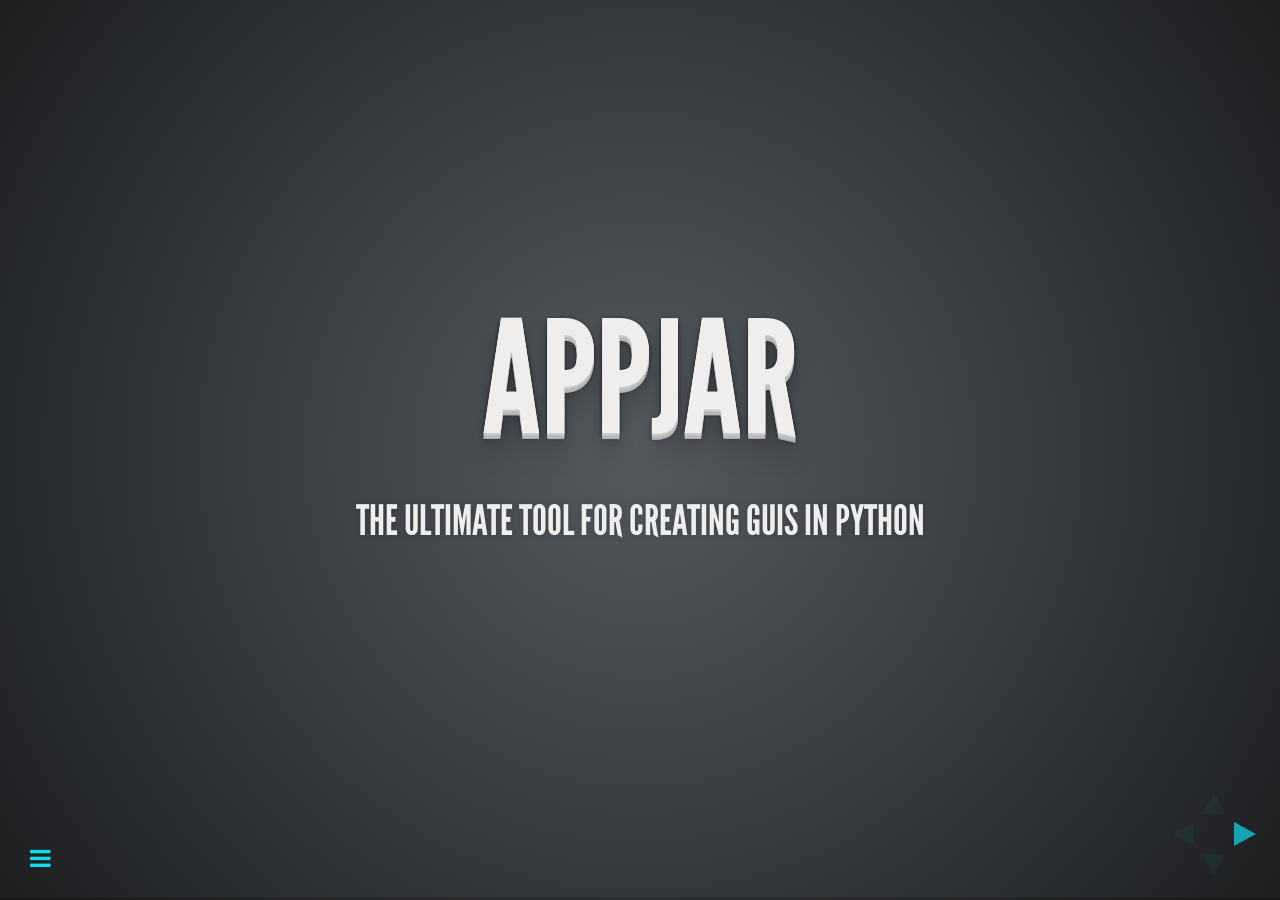
<file: index.html>
<!doctype html>
<html>
	<head>
		<meta charset="utf-8">
		<meta name="viewport" content="width=device-width, initial-scale=1.0, maximum-scale=1.0, user-scalable=no">

		<title>appJar.info</title>

		<link rel="stylesheet" href="css/reveal.css">
		<link rel="stylesheet" href="css/theme/league.css">

		<!-- Theme used for syntax highlighting of code -->
		<link rel="stylesheet" href="lib/css/zenburn.css">

		<!-- Printing and PDF exports -->
		<script>
			var link = document.createElement( 'link' );
			link.rel = 'stylesheet';
			link.type = 'text/css';
			link.href = window.location.search.match( /print-pdf/gi ) ? 'css/print/pdf.css' : 'css/print/paper.css';
			document.getElementsByTagName( 'head' )[0].appendChild( link );
		</script>
        <style>
            p {text-align:left;}
            ul, ol { text-align:left; }
        </style>
<script>
  (function(i,s,o,g,r,a,m){i['GoogleAnalyticsObject']=r;i[r]=i[r]||function(){
  (i[r].q=i[r].q||[]).push(arguments)},i[r].l=1*new Date();a=s.createElement(o),
  m=s.getElementsByTagName(o)[0];a.async=1;a.src=g;m.parentNode.insertBefore(a,m)
  })(window,document,'script','https://www.google-analytics.com/analytics.js','ga');

  ga('create', 'UA-79529866-1', 'auto');
  ga('send', 'pageview');
</script>
	</head>
	<body>
		<div class="reveal">
			<div class="slides">
				<section>
                    <span class="menu-title" style="display: none">Title Page</span>
                    <h1>appJar</h1>
                    <h4>The ultimate tool for creating GUIs in Python</h4>
                </section>
                
                <section data-markdown menu-hide>
                    <script type="text/template">
                        # Hello World

                        ```
                        from appJar import gui
                        app = gui()
                        app.addLabel("title", "Hello World")
                        app.go()
                        ```
                    </script>
                </section>
                <section>
                    <section id="lesson_1">
                        <span class="menu-title" style="display: none">Lesson 1 - Hello world</span>
                        <h1>Lesson 1</h1>
                        <h2>Hello World</h2>
                    </section>
                    <section>
                        <h2>Objectives</h2>
                        <ol>
                            <li class="fragment">Know how to create an empty GUI.</li>
                            <li class="fragment">Know how to add a widget (a label) to a GUI.</li>
                            <li class="fragment">Know how to change the appearance of widgets.</li>
                        </ol>
                    </section>
                    <section>
                        <h2>Importing the library</h2>
                        <p class="fragment">First, we need to import the appJar library:</p>
                        <img alt="Image" class="fragment" src="img/lesson1/1.png">
                        <p class="fragment">This gives us access to all the GUI code.</p>
                    </section>
                    <section>
                        <h2>Create a GUI</h2>
                        <p class="fragment">Then, we create the GUI – giving it a title:</p>
                        <p class="fragment">And start it….</p>
                        <img alt="Image" class="fragment" src="img/lesson1/2.png">
                        <img alt="Image" class="fragment" src="img/lesson1/3.png">
                    </section>
                    <section>
                        <h2>What about the widgets?</h2>
                        <p class="fragment">Right now, this doesn’t look like much.</p>
                        <p class="fragment">We can resize it, minimize, maximize, and close it.</p>
                        <p class="fragment">But it doesn't actually do anything...</p>
                    </section>
                    <section>
                        <h2>Adding widgets</h2>
                        <p class="fragment">So, let’s add a label...</p>
                        <p class="fragment">It requires 2 parameters – a <strong>unique</strong> title, and some text:</p>
                        <img alt="Image" class="fragment" src="img/lesson1/4.png">
                        <img alt="Image" class="fragment" src="img/lesson1/5.png">
                        <p class="fragment">Unique titles let us get or change widgets later.</p>
                        <p class="fragment"><strong>NB.</strong> all widgets have to be added before you start the GUI!</p>
                    </section>
                    <section>
                        <h2>More widgets</h2>
                        <p class="fragment">We can add more labels, using the same command:</p>
                        <img alt="Image" class="fragment" src="img/lesson1/6.png">
                        <img alt="Image" class="fragment" src="img/lesson1/8.png">
                        <p class="fragment">Just remember to give each one a <strong>unique</strong> title.</p>
                    </section>
                    <section>
                        <h2>GUI settings</h2>
                        <p class="fragment">We can change certain settings for the whole GUI:</p>
                        <img alt="Image" class="fragment" src="img/lesson1/7.png">
                        <img alt="Image" class="fragment" src="img/lesson1/9.png">
                        <p class="fragment">This will apply to all widgets in the GUI.</p>
                    </section>
                    <section>
                        <h2>Widget settings</h2>
                        <p class="fragment">Or, we can change individual widget settings:</p>
                        <img alt="Image" class="fragment" src="img/lesson1/10.png">
                        <img alt="Image" class="fragment" src="img/lesson1/11.png">
                        <p class="fragment">This is where we need the widgets' <strong>unique</strong> titles.</p>
                    </section>
                    <section>
                        <h2>Extensions:</h2>
                        <ol>
                            <li class="fragment">Change the FG, BG & font of all the labels.</li>
                            <li class="fragment">Change the starting size of the GUI.</li>
                            <li class="fragment">Change the resizability of the GUI.</li>
                        </ol>
                        <img alt="Image" class="fragment" src="img/lesson1/12.png">
                    </section>
                </section>

                <section>

                    <section id="lesson_2">
                        <span class="menu-title" style="display: none">Lesson 2 - Hello world, again...</span>
                        <h1>Lesson 2</h1>
                        <h2>Hello World, again...</h2>
                    </section>
                    <section>
                        <h2>Objectives</h2>
                        <ol>
                            <li class="fragment">Know how to add a button and make it interactive.</li>
                            <li class="fragment">Know how to change a label's contents.</li>
                            <li class="fragment">Know how to use global variables to keep track of stuff.</li>
                        </ol>
                    </section>

                    <section>
                        <h2>Adding a button</h2>
                        <p class="fragment">Let's add a button to the last GUI:</p>
                        <img alt="Image" class="fragment" src="img/lesson2/1a.png">
                        <img alt="Image" class="fragment" src="img/lesson2/2.png">
                        <p class="fragment">Buttons don't need a <strong>unique</strong> title, appJar uses their text.</p>
                        <p class="fragment"><strong>But</strong>, they do have a special parameter - a function name.</p>
                    </section>

                    <section>
                        <h2>Events</h2>
                        <p class="fragment">GUIs are <strong>event-driven</strong> - whenever you click something, it calls a function (the event).</p>
                        <p class="fragment">The function will be given a single parameter – the name of the button:</p>
                        <img alt="Image" class="fragment" src="img/lesson2/1b.png">
                        <p class="fragment">When you press the button, this function will be called - printing the message.</p>
                        <p class="fragment"><strong>NB.</strong> you must define the function before adding the button!</p>
                    </section>
                    <section>
                        <h2>Changing a widget</h2>
                        <p class="fragment">Now that we have a working button, let’s get it to change something in the GUI instead of printing to the terminal:</p>
                        <img alt="Image" class="fragment" src="img/lesson2/3.png">
                        <img alt="Image" class="fragment" src="img/lesson2/4.png">
                        <p class="fragment">This is simply changing the text of the specified label ("lb1").</p>
                    </section>
                    <section>
                        <h2>Global variables</h2>
                        <p class="fragment"><strong>Global variables</strong> allow the GUI to remember things.</p>
                        <p class="fragment">Define them outside of functions, then change them in functions:</p>
                        <img alt="Image" class="fragment" src="img/lesson2/5.png">
                        <img alt="Image" class="fragment" src="img/lesson2/6.png">
                    </section>
                    <section>
                        <h2>Extensions:</h2>
                        <ol>
                            <li class="fragment">Get the background colour to change every time a button is pressed.</li>
                            <li class="fragment">Do a countdown, close the window when it reaches 0.</li>
                        </ol>
                        <img alt="Image" class="fragment" src="img/lesson2/7.png">
                    </section>
                </section>



                <section>
                    <section id="lesson_3">
                        <span class="menu-title" style="display: none">Lesson 3 - Login form</span>
                        <h1>Lesson 3</h1>
                        <h2>Login form</h2>
                    </section>
                    <section>
                        <h2>Objectives</h2>
                        <ol>
                                <li class="fragment">Know how to add an entry field, capture &amp; process inputs.</li>
                                <li class="fragment">Know how to add multiple buttons, and respond to them.</li>
                                <li class="fragment">Know how to show dialogs.</li>
                        </ol>
                    </section>
                    <section>
                        <h2>Getting started</h2>
                        <p class="fragment">Start out by creating a GUI like this: </p>
                        <img alt="Image" class="fragment" src="img/lesson3/1.png">
                        <ul>
                        <li class="fragment">Set the GUI's title to "Login"</li>
                        <li class="fragment">Set the GUI's BG to "green"</li>
                        <li class="fragment">Set the GUI's FG to "white"</li>
                        <li class="fragment">Set the GUI's font to 16</li>
                        <li class="fragment">Add a label with text "Login Window"</li>
                        </ul>
                    </section>
                    <section>
                        <h2>Entry fields</h2>
                        <p class="fragment">Now, let’s add two entry fields to capture the username &amp; password:</p>
                        <img alt="Image" class="fragment" src="img/lesson3/2.png">
                        <img alt="Image" class="fragment" src="img/lesson3/3.png">
                        <p class="fragment">We could have added separate labels and entries, but this is more convenient.</p>
                    </section>
                    <section>
                        <h2>Buttons</h2>
                        <p class="fragment">Finally, let’s add a function for button presses, and 3 buttons:</p>
                        <img alt="Image" class="fragment" src="img/lesson3/4.png">
                        <p class="fragment">This makes 3 buttons, all using the same function:</p>
                        <img alt="Image" class="fragment" src="img/lesson3/5.png">
                    </section>
                    <section>
                        <h2>Interactivity</h2>
                        <p class="fragment">Now we to code the function to respond to the buttons.</p>
                        <p class="fragment">If the user presses CANCEL the GUI should close:</p>
                        <img alt="Image" class="fragment" src="img/lesson3/6.png">
                        <p class="fragment">If the user presses RESET, the entry fields should be cleared:</p>
                        <img alt="Image" class="fragment" src="img/lesson3/7.png">
                    </section>
                    <section>
                        <h2>Interactivity</h2>
                        <img alt="Image" class="fragment" src="img/lesson3/8.png">
                    </section>
                    <section>
                        <h2>Validation</h2>
                        <p class="fragment">If the user presses SUBMIT, we check if the username &amp; password are correct, then show the relevant message:</p>
                        <img alt="Image" class="fragment" src="img/lesson3/9.png">
                        <p class="fragment">The above code gets data from the entry fields.</p>                        
                    </section>
                    <section>
                        <h2>Dialogs</h2>
                        <p class="fragment">Then we can show either an infoBox or an errorBox:</p>
                        <img alt="Image" class="fragment" src="img/lesson3/10.png">
                        <p class="fragment">Depending on whether the password is right or wrong…</p>
                    </section>
                    <section>
                        <h2>Dialogs</h2>
                        <img alt="Image" class="fragment" src="img/lesson3/11.png">
                        <img alt="Image" class="fragment" src="img/lesson3/12.png">
                    </section>
                    <section>
                        <h2>Privacy</h2>
                        <p class="fragment">Finally, you might want to change the password box to show stars instead of the password.</p>
                        <p class="fragment">Replace the earlier addEntryLabel line with:</p>
                        <img alt="Image" class="fragment" src="img/lesson3/13.png">
                        <img alt="Image" class="fragment" src="img/lesson3/14.png">
                    </section>
                    <section>
                        <h2>Extensions:</h2>
                        <ol>
                            <li class="fragment">Add a status bar to show status.</li>
                            <li class="fragment">Set the focus to the correct widget each time.</li>
                            <li class="fragment">Set functions on the entry boxes.</li>
                        </ol>
                        <img alt="Image" class="fragment" src="img/lesson3/15.png">
                    </section>
                </section>

                <section>
                    <section id="lesson_4">
                        <span class="menu-title" style="display: none">Lesson 4 - Light bulb moment?</span>
                        <h1>Lesson 4</h1>
                        <h2>Light bulb moment?</h2>
                    </section>

                    <section>
                        <h2>Objectives</h2>
                        <ol>
                            <li class="fragment">Know how to add images.</li>
                            <li class="fragment">Practice handling button clicks.</li>
                        </ol>
                    </section>

                    <section>
                        <h2>Getting started</h2>
                        <p class="fragment">Start out by creating a GUI with:</p>
                        <img alt="Image" class="fragment" src="img/lesson4/1.png">
                        <ul>
                            <li class="fragment">Title: Lights!</li>
                            <li class="fragment">Three buttons: On, Off, Exit</li>
                            <p>&nbsp;</p>
                            <p>&nbsp;</p>
                        </ul>
                        <p class="fragment"><strong>NB.</strong> use addButtons for the first row and addButton for the second. They can both use the same function.</p>
                    </section>

                    <section>
                        <h2>Stopping the GUI</h2>
                        <p class="fragment">Code the function to stop the window when the Exit button is pressed:</p>
                        <img alt="Image" class="fragment" src="img/lesson4/2.png">
                    </section>
                    <section>
                        <h2>Adding images</h2>
                        <p class="fragment">Now we’re going to add an image (before the buttons).</p>
                        <img alt="Image" class="fragment" src="img/lesson4/3.png">
                        <img alt="Image" class="fragment" src="img/lesson4/4.png">
                        <p class="fragment">Download <a href="downloads/bulb_on.gif">bulb_on.gif</a> & <a href="downloads/bulb_off.gif">bulb_off.gif</a> to your python folder.</p>
                    </section>
                    <section>
                        <h2>Changing images</h2>
                        <p class="fragment">Finally, the buttons - when the on button is pressed, show the on bulb & when the off button is pressed, show the off bulb.</p>
                        <img alt="Image" class="fragment" src="img/lesson4/5.png">
                        <img alt="Image" class="fragment" src="img/lesson4/6.png">
                    </section>
                    <section>
                        <h2>Extensions:</h2>
                        <ol>
                            <li class="fragment">Try enabling/disabling buttons at the right time.</li>
                        </ol>
                        <img alt="Image" class="fragment" src="img/lesson4/7.png">
                    </section>
                </section>


                <section>
                    <section id="lesson_5">
                        <span class="menu-title" style="display: none">Lesson 5 - Magic 8 ball</span>
                        <h1>Lesson 5</h1>
                        <h2>Magic 8 ball</h2>
                    </section>
                    <section>
                        <h2>Objectives</h2>
                        <ol>
                            <li class="fragment">Practice adding an image.</li>
                            <li class="fragment">Practice using dialogs for validation.</li>
                            <li class="fragment">Practice using arrays and randomization.</li>
                            <li class="fragment">Know how to produce a sound.</li>
                            
                        </ol>
                    </section>
                    <section>
                        <h2>Getting started</h2>
                        <p class="fragment">The next project is a magic-8 ball, it has 4 rows of widgets:</p>
                        <img alt="Image" class="fragment" src="img/lesson5/5.png">
                        <ul>
                            <li class="fragment">A text entry</li>
                            <li class="fragment">2 buttons</li>
                            <li class="fragment">An image</li>
                            <li class="fragment">A label</li>
                            <p>&nbsp;</p>
                            <p>&nbsp;</p>
                            <p>&nbsp;</p>
                        </ul>
                    </section>
                    <section>
                        <h2>Widgets &amp; Settings</h2>
                        <p class="fragment">So, we need to create a window (passing in a title, and also setting it so it can't be resized):</p>
                        <img alt="Image" class="fragment" src="img/lesson5/1.png">
                        <p class="fragment">Then, we add the 4 rows of widgets (this time giving separate functions for each button). Image <a href="downloads/8ball.gif">here</a>:</p>
                        <img alt="Image" class="fragment" src="img/lesson5/2.png">
                    </section>
                    <section>
                        <h2>More Config</h2>
                        <p class="fragment">Do a little configuration:</p>
                        <img alt="Image" class="fragment" src="img/lesson5/3.png">
                        <p class="fragment">And go...</p>
                        <img alt="Image" class="fragment" src="img/lesson5/4.png">
                    </section>
                    <section>
                        <h2>Clear Function</h2>
                        <p class="fragment">Each button will now need its own function, clear will do the same as last time:</p>
                        <img alt="Image" class="fragment" src="img/lesson5/6.png">
                    </section>
                    <section>
                        <h2>Shake Function</h2>
                        <p class="fragment">Shake should validate the question (show an error dialog if it's empty) then pick a random answer to show in the label:</p>
                        <img alt="Image" class="fragment" src="img/lesson5/7.png">
                    </section>
                    <section>
                        <h2>Answers</h2>
                        <p class="fragment">In order for the shake function to work, you’ll need an array of answers, and to have imported random:</p>
                        <img alt="Image" class="fragment" src="img/lesson5/8.png">
                    </section>

                    <section>
                        <h2>Sounds</h2>
                        <p class="fragment">appJar can even play a sound – make sure you have the <a href="downloads/buzz.wav">wav file</a> (the library can only play wav files at the moment):</p>
                        <img alt="Image" class="fragment" src="img/lesson5/9.png">
                    </section>

                    <section>
                        <h2>Extensions:</h2>
                        <p class="fragment">Try to validate the question:</p>
                        <ol>
                            <li class="fragment">Should start with who/what/why/where/when/how.</li>
                            <li class="fragment">Should have at least 3 spaces.</li>
                        </ol>
                    </section>
                </section>
                <section>
                    <section id="lesson_6">
                        <span class="menu-title" style="display: none">Lesson 6 - Simple calculator</span>
                        <h1>Lesson 6</h1>
                        <h2>Simple calculator</h2>
                    </section>
                    <section>
                        <h2>Objectives</h2>
                        <ol>
                            <li class="fragment">Know how to add widgets to specific rows/columns and use specific column spans</li>
                            <li class="fragment">Know how to give more formatting to labels</li>
                            <li class="fragment">Practice number validation and error handling</li>
                            <li class="fragment">Practice mathematical operators</li>
                        </ol>
                    </section>
                    <section>
                        <h2>Getting started</h2>
                        <p class="fragment">For the next program, we’re going to build a simple calculator. The user types in two numbers, and then clicks the button to get the answers….</p>
                        <p class="fragment">The challenge this time is to have multiple widgets on one line. To achieve this, when we add a widget, we need to specify a row and column to put the widget in.</p>
                        <p class="fragment">Looking at the layout, there are three rows, the top one has 4 widgets, the next row has one widget, and the bottom row has 3 widgets</p>
                    </section>
                    <section>
                        <h2>Getting Started</h2>
                        <img alt="Image" class="fragment" src="img/lesson6/1.png">
                    </section>
                    <section>
                        <h2>Alignment</h2>
                        <p class="fragment">The row and column are simply passed as parameters after the name of the items:</p>
                        <img alt="Image" class="fragment" src="img/lesson6/2.png">
                        <p class="fragment">We finish by putting focus in the first entry field, ready to type.</p>
                    </section>
                    <section>
                        <h2>Formatting</h2>
                        <p class="fragment">For the label, we want it to stretch across all 4 columns, so we put it in the first column (0) and pass a third number which sets how many columns to fill:</p>
                        <img alt="Image" class="fragment" src="img/lesson6/3.png">
                        <p class="fragment">We're also going to format the label:</p>
                        <img alt="Image" class="fragment" src="img/lesson6/4.png">
                    </section>
                    <section>
                        <h2>Buttons</h2>
                        <p class="fragment">Finally, we add the buttons. We’re going to add them as a block, and again tell them to span 4 columns in the second row.</p>
                        <img alt="Image" class="fragment" src="img/lesson6/5.png">
                    </section>
                    <section>
                        <h2>Demo</h2>
                        <p class="fragment">The program will display the result of all four basic calculations</p>
                        <img alt="Image" class="fragment" src="img/lesson6/6.png">
                    </section>
                    <section>
                        <h2></h2>
                        <p class="fragment">It will also use a dialog to show the answers, if the user clicks the button.</p>
                        <img alt="Image" class="fragment" src="img/lesson6/7.png">
                    </section>
                    <section>
                        <h2>Demo</h2>
                        <img alt="Image" class="fragment" src="img/lesson6/8.png">
                    </section>
                    <section>
                        <h2>Error messsage</h2>
                        <p class="fragment">Finally it will show an error message if the numbers are invalid.</p>
                        <img alt="Image" class="fragment" src="img/lesson6/9.png">
                    </section>
                    <section>
                        <h2>Extensions:</h2>
                        <ol>
                            <li class="fragment">Configure a function on first entry box: when enter is pressed – focus moves to the second entry box</li>
                            <li class="fragment">Configure a function on second entry box: when enter is pressed – the form is submitted</li>
                        </ol>
                    </section>
                </section>

<!--
                <section>
                    <section id="lesson_7">
                        <span class="menu-title" style="display: none">Lesson 7 - Loops</span>
                        <h1>Lesson 7</h1>
                        <h2>Loops</h2>
                    </section>
                    <section>
                        <h2>Objectives</h2>
                        <ol>
                            <li class="fragment"></li>
                        </ol>
                    </section>
                    <section>
                        <h2></h2>
                        <p class="fragment"></p>
                        <img alt="Image" class="fragment" src="img/lesson4/7.png">
                    </section>
                    <section>
                        <h2>Extensions:</h2>
                        <ol>
                            <li class="fragment"></li>
                        </ol>
                        <img alt="Image" class="fragment" src="img/lesson4/7.png">
                    </section>
                </section>

                <section>
                    <section id="lesson_8">
                        <span class="menu-title" style="display: none">Lesson 8 - Noughts & Crosses</span>
                        <h1>Lesson 8</h1>
                        <h2>Noughts & Crosses</h2>
                    </section>
                    <section>
                        <h2>Objectives</h2>
                        <ol>
                            <li class="fragment"></li>
                        </ol>
                    </section>
                    <section>
                        <h2></h2>
                        <p class="fragment"></p>
                        <img alt="Image" class="fragment" src="img/lesson4/7.png">
                    </section>
                    <section>
                        <h2>Extensions:</h2>
                        <ol>
                            <li class="fragment"></li>
                        </ol>
                        <img alt="Image" class="fragment" src="img/lesson4/7.png">
                    </section>
                </section>

                <section>
                    <section id="lesson_9">
                        <span class="menu-title" style="display: none">Lesson 9 - Advanced strings</span>
                        <h1>Lesson 9</h1>
                        <h2>Advanced strings</h2>
                    </section>
                    <section>
                        <h2>Objectives</h2>
                        <ol>
                            <li class="fragment"></li>
                        </ol>
                    </section>
                    <section>
                        <h2></h2>
                        <p class="fragment"></p>
                        <img alt="Image" class="fragment" src="img/lesson4/7.png">
                    </section>
                    <section>
                        <h2>Extensions:</h2>
                        <ol>
                            <li class="fragment"></li>
                        </ol>
                        <img alt="Image" class="fragment" src="img/lesson4/7.png">
                    </section>
                </section>

                <section>
                    <section id="lesson_10">
                        <span class="menu-title" style="display: none">Lesson 10 - Advanced calculator</span>
                        <h1>Lesson 10</h1>
                        <h2>Advanced calculator</h2>
                    </section>
                    <section>
                        <h2>Objectives</h2>
                        <ol>
                            <li class="fragment"></li>
                        </ol>
                    </section>
                    <section>
                        <h2></h2>
                        <p class="fragment"></p>
                        <img alt="Image" class="fragment" src="img/lesson4/7.png">
                    </section>
                    <section>
                        <h2>Extensions:</h2>
                        <ol>
                            <li class="fragment"></li>
                        </ol>
                        <img alt="Image" class="fragment" src="img/lesson4/7.png">
                    </section>
                </section>
-->
                <section>
                <h1>About</h1>
                <p>This slideset was created to accompany and support the Python GUI library available at <a href="http://appjar.info">appJar.info</a></p>
                <p>Download it <a href="https://github.com/jarvisteach/appJar/blob/appJar/releases/appJar.zip?raw=true">here</a>.</p>
                </section>
			</div>
		</div>

		<script src="lib/js/head.min.js"></script>
		<script src="js/reveal.js"></script>

		<script>
			// More info https://github.com/hakimel/reveal.js#configuration
			Reveal.initialize({
				history: true,
                transition: 'convex',

				// More info https://github.com/hakimel/reveal.js#dependencies
				dependencies: [
					{ src: 'plugin/markdown/marked.js' },
					{ src: 'plugin/markdown/markdown.js' },
					{ src: 'plugin/notes/notes.js', async: true },
                    { src: 'plugin/menu/menu.js' }, 
					{ src: 'plugin/highlight/highlight.js', async: true, callback: function() { hljs.initHighlightingOnLoad(); } }
				],

                // Menu stuff

                menu: {
                    // Specifies which side of the presentation the menu will 
                    // be shown. Use 'left' or 'right'.
                    side: 'left',

                    // Add slide numbers to the titles in the slide list.
                    // Use 'true' or format string (same as reveal.js slide numbers)
                    numbers: false,

                    // Specifies which slide elements will be used for generating
                    // the slide titles in the menu. The default selects the first
                    // heading element found in the slide, but you can specify any
                    // valid css selector and the text from the first matching
                    // element will be used.
                    // Note: that a section data-menu-title attribute or an element
                    // with a menu-title class will take precedence over this option
                    titleSelector: 'h1, h2, h3, h4, h5, h6',

                    // Hide slides from the menu that do not have a title.
                    // Set to 'true' to only list slides with titles.
                    hideMissingTitles: true,

                    // Add markers to the slide titles to indicate the 
                    // progress through the presentation
                    markers: false,

                    // Specify custom panels to be included in the menu, by
                    // providing an array of objects with 'title', 'icon'
                    // properties, and either a 'src' or 'content' property.
                    custom: false,

                    // Specifies the themes that will be available in the themes
                    // menu panel. Set to 'false' to hide themes panel.
                    themes: false,

                    // Specifies if the transitions menu panel will be shown.
                    transitions: false,

                    // Adds a menu button to the slides to open the menu panel.
                    // Set to 'false' to hide the button.
                    openButton: true,

                    // If 'true' allows the slide number in the presentation to
                    // open the menu panel. The reveal.js slideNumber option must 
                    // be displayed for this to take effect
                    openSlideNumber: false,

                    // hide vertical children
                    skipVertical: true,

                    // set a menu title
                    menuTitle: 'Menu',

                    // If true allows the user to open and navigate the menu using
                    // the keyboard. Standard keyboard interaction with reveal
                    // will be disabled while the menu is open.
                    keyboard: true,

                }, // end menu
            });
        </script>
    </body>
</html>
</file>
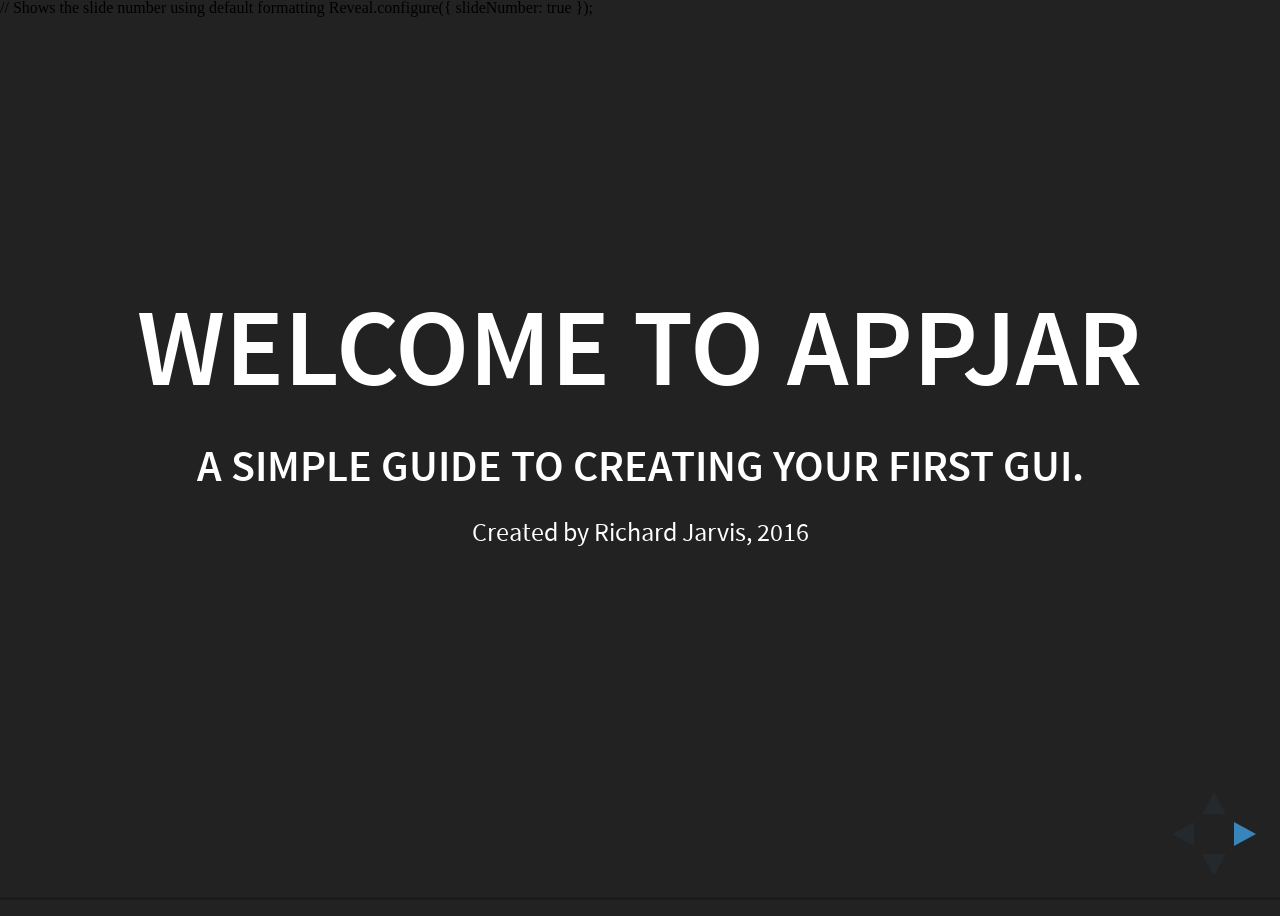
<file: slide1.html>
<!doctype html>
<html>
	<head>
		<meta charset="utf-8">
		<meta name="viewport" content="width=device-width, initial-scale=1.0, maximum-scale=1.0, user-scalable=no">

		<title>reveal.js</title>

		<link rel="stylesheet" href="css/reveal.css">
		<link rel="stylesheet" href="css/theme/black.css">

		<!-- Theme used for syntax highlighting of code -->
		<link rel="stylesheet" href="lib/css/zenburn.css">

		<!-- Printing and PDF exports -->
		<script>
			var link = document.createElement( 'link' );
			link.rel = 'stylesheet';
			link.type = 'text/css';
			link.href = window.location.search.match( /print-pdf/gi ) ? 'css/print/pdf.css' : 'css/print/paper.css';
			document.getElementsByTagName( 'head' )[0].appendChild( link );
		</script>
	</head>
	<body>
    // Shows the slide number using default formatting
Reveal.configure({ slideNumber: true });
		<div class="reveal">
			<div class="slides">
				<section>
                    <h1>Welcome to appJar</h1>
                    <h4>A simple guide to creating your first GUI.</h4>
                    <p><small>Created by Richard Jarvis, 2016</small></p>
                </section>
                    
				<section data-markdown>
                    <script type="text/template">
                        # Hello World

                        ```
                        from appJar import gui
                        app = gui()
                        app.addLabel("title", "Hello World")
                        app.go()
                        ```
                    </script>
                </section>
                <section>
                    <pre><code data-trim data-noescape>
def poo(val):
    print("hello world")
                    </pre></code>
                </section>

                <section>
                    <p class="fragment highlight-current-blue">blue only once</p>
                    <p class="fragment highlight-current-blue">blue only once</p>
                    <p class="fragment highlight-current-blue">blue only once</p>
                    <p class="fragment highlight-current-blue">blue only once</p>
                    <p class="fragment highlight-current-blue">blue only once</p>
                    <p class="fragment highlight-current-blue">blue only once</p>
                    <p class="fragment highlight-current-blue">blue only once</p>
                </section>

			</div>
		</div>

		<script src="lib/js/head.min.js"></script>
		<script src="js/reveal.js"></script>

		<script>
			// More info https://github.com/hakimel/reveal.js#configuration
			Reveal.initialize({
				history: true,

				// More info https://github.com/hakimel/reveal.js#dependencies
				dependencies: [
					{ src: 'plugin/markdown/marked.js' },
					{ src: 'plugin/markdown/markdown.js' },
					{ src: 'plugin/notes/notes.js', async: true },
					{ src: 'plugin/highlight/highlight.js', async: true, callback: function() { hljs.initHighlightingOnLoad(); } }
				]
			});
		</script>
	</body>
</html>
</file>
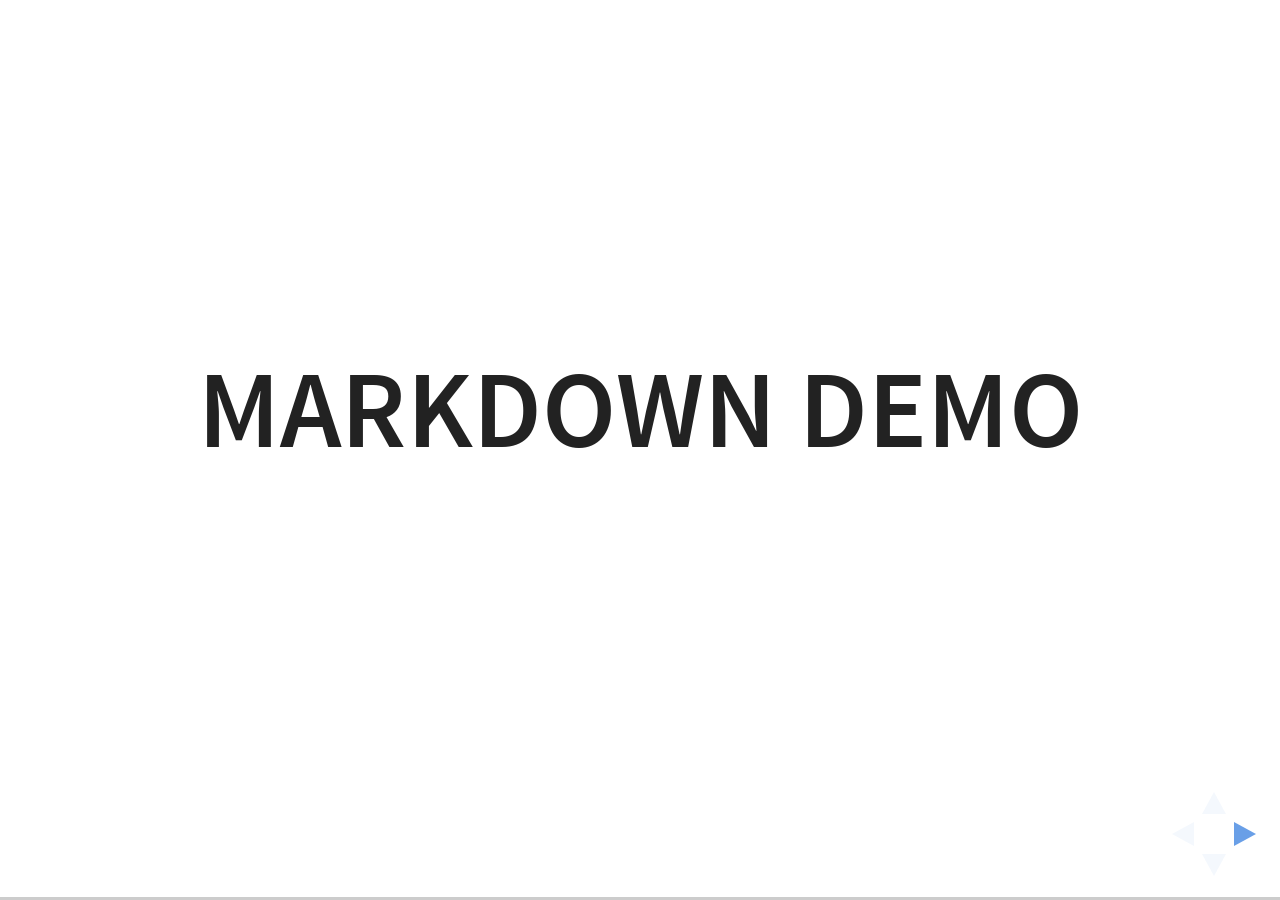
<file: plugin/markdown/example.html>
<!doctype html>
<html lang="en">

	<head>
		<meta charset="utf-8">

		<title>reveal.js - Markdown Demo</title>

		<link rel="stylesheet" href="../../css/reveal.css">
		<link rel="stylesheet" href="../../css/theme/white.css" id="theme">

        <link rel="stylesheet" href="../../lib/css/zenburn.css">
	</head>

	<body>

		<div class="reveal">

			<div class="slides">

                <!-- Use external markdown resource, separate slides by three newlines; vertical slides by two newlines -->
                <section data-markdown="example.md" data-separator="^\n\n\n" data-separator-vertical="^\n\n"></section>

                <!-- Slides are separated by three dashes (quick 'n dirty regular expression) -->
                <section data-markdown data-separator="---">
                    <script type="text/template">
                        ## Demo 1
                        Slide 1
                        ---
                        ## Demo 1
                        Slide 2
                        ---
                        ## Demo 1
                        Slide 3
                    </script>
                </section>

                <!-- Slides are separated by newline + three dashes + newline, vertical slides identical but two dashes -->
                <section data-markdown data-separator="^\n---\n$" data-separator-vertical="^\n--\n$">
                    <script type="text/template">
                        ## Demo 2
                        Slide 1.1

                        --

                        ## Demo 2
                        Slide 1.2

                        ---

                        ## Demo 2
                        Slide 2
                    </script>
                </section>

                <!-- No "extra" slides, since there are no separators defined (so they'll become horizontal rulers) -->
                <section data-markdown>
                    <script type="text/template">
                        A

                        ---

                        B

                        ---

                        C
                    </script>
                </section>

                <!-- Slide attributes -->
                <section data-markdown>
                    <script type="text/template">
                        <!-- .slide: data-background="#000000" -->
                        ## Slide attributes
                    </script>
                </section>

                <!-- Element attributes -->
                <section data-markdown>
                    <script type="text/template">
                        ## Element attributes
                        - Item 1 <!-- .element: class="fragment" data-fragment-index="2" -->
                        - Item 2 <!-- .element: class="fragment" data-fragment-index="1" -->
                    </script>
                </section>

                <!-- Code -->
                <section data-markdown>
                    <script type="text/template">
                        ```php
                        public function foo()
                        {
                            $foo = array(
                                'bar' => 'bar'
                            )
                        }
                        ```
                    </script>
                </section>

            </div>
		</div>

		<script src="../../lib/js/head.min.js"></script>
		<script src="../../js/reveal.js"></script>

		<script>

			Reveal.initialize({
				controls: true,
				progress: true,
				history: true,
				center: true,

				// Optional libraries used to extend on reveal.js
				dependencies: [
					{ src: '../../lib/js/classList.js', condition: function() { return !document.body.classList; } },
					{ src: 'marked.js', condition: function() { return !!document.querySelector( '[data-markdown]' ); } },
                    { src: 'markdown.js', condition: function() { return !!document.querySelector( '[data-markdown]' ); } },
                    { src: '../highlight/highlight.js', async: true, callback: function() { hljs.initHighlightingOnLoad(); } },
					{ src: '../notes/notes.js' }
				]
			});

		</script>

	</body>
</html>
</file>
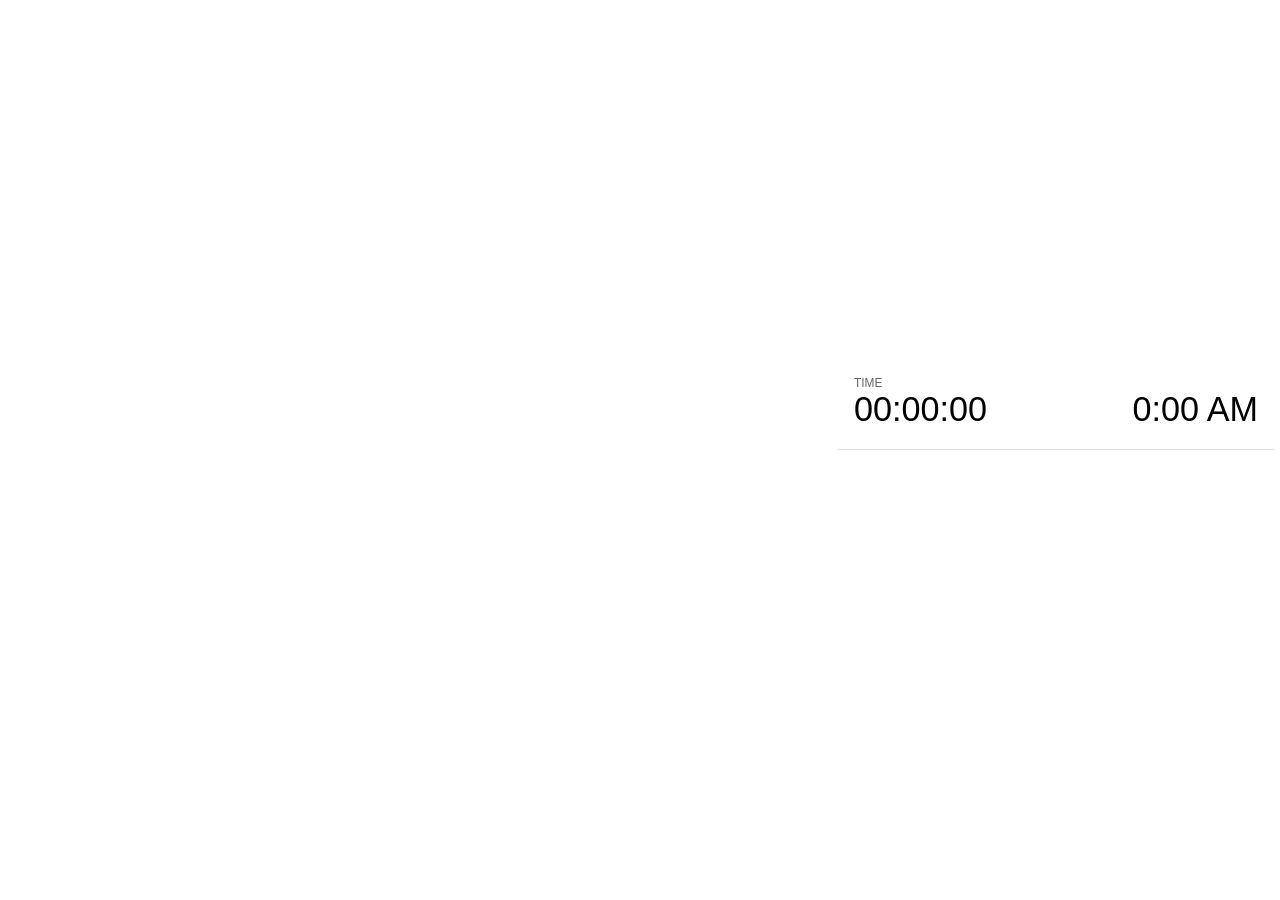
<file: plugin/notes/notes.html>
<!doctype html>
<html lang="en">
	<head>
		<meta charset="utf-8">

		<title>reveal.js - Slide Notes</title>

		<style>
			body {
				font-family: Helvetica;
			}

			#current-slide,
			#upcoming-slide,
			#speaker-controls {
				padding: 6px;
				box-sizing: border-box;
				-moz-box-sizing: border-box;
			}

			#current-slide iframe,
			#upcoming-slide iframe {
				width: 100%;
				height: 100%;
				border: 1px solid #ddd;
			}

			#current-slide .label,
			#upcoming-slide .label {
				position: absolute;
				top: 10px;
				left: 10px;
				font-weight: bold;
				font-size: 14px;
				z-index: 2;
				color: rgba( 255, 255, 255, 0.9 );
			}

			#current-slide {
				position: absolute;
				width: 65%;
				height: 100%;
				top: 0;
				left: 0;
				padding-right: 0;
			}

			#upcoming-slide {
				position: absolute;
				width: 35%;
				height: 40%;
				right: 0;
				top: 0;
			}

			#speaker-controls {
				position: absolute;
				top: 40%;
				right: 0;
				width: 35%;
				height: 60%;
				overflow: auto;

				font-size: 18px;
			}

				.speaker-controls-time.hidden,
				.speaker-controls-notes.hidden {
					display: none;
				}

				.speaker-controls-time .label,
				.speaker-controls-notes .label {
					text-transform: uppercase;
					font-weight: normal;
					font-size: 0.66em;
					color: #666;
					margin: 0;
				}

				.speaker-controls-time {
					border-bottom: 1px solid rgba( 200, 200, 200, 0.5 );
					margin-bottom: 10px;
					padding: 10px 16px;
					padding-bottom: 20px;
					cursor: pointer;
				}

				.speaker-controls-time .reset-button {
					opacity: 0;
					float: right;
					color: #666;
					text-decoration: none;
				}
				.speaker-controls-time:hover .reset-button {
					opacity: 1;
				}

				.speaker-controls-time .timer,
				.speaker-controls-time .clock {
					width: 50%;
					font-size: 1.9em;
				}

				.speaker-controls-time .timer {
					float: left;
				}

				.speaker-controls-time .clock {
					float: right;
					text-align: right;
				}

				.speaker-controls-time span.mute {
					color: #bbb;
				}

				.speaker-controls-notes {
					padding: 10px 16px;
				}

				.speaker-controls-notes .value {
					margin-top: 5px;
					line-height: 1.4;
					font-size: 1.2em;
				}

			.clear {
				clear: both;
			}

			@media screen and (max-width: 1080px) {
				#speaker-controls {
					font-size: 16px;
				}
			}

			@media screen and (max-width: 900px) {
				#speaker-controls {
					font-size: 14px;
				}
			}

			@media screen and (max-width: 800px) {
				#speaker-controls {
					font-size: 12px;
				}
			}

		</style>
	</head>

	<body>

		<div id="current-slide"></div>
		<div id="upcoming-slide"><span class="label">UPCOMING:</span></div>
		<div id="speaker-controls">
			<div class="speaker-controls-time">
				<h4 class="label">Time <span class="reset-button">Click to Reset</span></h4>
				<div class="clock">
					<span class="clock-value">0:00 AM</span>
				</div>
				<div class="timer">
					<span class="hours-value">00</span><span class="minutes-value">:00</span><span class="seconds-value">:00</span>
				</div>
				<div class="clear"></div>
			</div>

			<div class="speaker-controls-notes hidden">
				<h4 class="label">Notes</h4>
				<div class="value"></div>
			</div>
		</div>

		<script src="../../plugin/markdown/marked.js"></script>
		<script>

			(function() {

				var notes,
					notesValue,
					currentState,
					currentSlide,
					upcomingSlide,
					connected = false;

				window.addEventListener( 'message', function( event ) {

					var data = JSON.parse( event.data );

					// The overview mode is only useful to the reveal.js instance
					// where navigation occurs so we don't sync it
					if( data.state ) delete data.state.overview;

					// Messages sent by the notes plugin inside of the main window
					if( data && data.namespace === 'reveal-notes' ) {
						if( data.type === 'connect' ) {
							handleConnectMessage( data );
						}
						else if( data.type === 'state' ) {
							handleStateMessage( data );
						}
					}
					// Messages sent by the reveal.js inside of the current slide preview
					else if( data && data.namespace === 'reveal' ) {
						if( /ready/.test( data.eventName ) ) {
							// Send a message back to notify that the handshake is complete
							window.opener.postMessage( JSON.stringify({ namespace: 'reveal-notes', type: 'connected'} ), '*' );
						}
						else if( /slidechanged|fragmentshown|fragmenthidden|paused|resumed/.test( data.eventName ) && currentState !== JSON.stringify( data.state ) ) {

							window.opener.postMessage( JSON.stringify({ method: 'setState', args: [ data.state ]} ), '*' );

						}
					}

				} );

				/**
				 * Called when the main window is trying to establish a
				 * connection.
				 */
				function handleConnectMessage( data ) {

					if( connected === false ) {
						connected = true;

						setupIframes( data );
						setupKeyboard();
						setupNotes();
						setupTimer();
					}

				}

				/**
				 * Called when the main window sends an updated state.
				 */
				function handleStateMessage( data ) {

					// Store the most recently set state to avoid circular loops
					// applying the same state
					currentState = JSON.stringify( data.state );

					// No need for updating the notes in case of fragment changes
					if ( data.notes ) {
						notes.classList.remove( 'hidden' );
						notesValue.style.whiteSpace = data.whitespace;
						if( data.markdown ) {
							notesValue.innerHTML = marked( data.notes );
						}
						else {
							notesValue.innerHTML = data.notes;
						}
					}
					else {
						notes.classList.add( 'hidden' );
					}

					// Update the note slides
					currentSlide.contentWindow.postMessage( JSON.stringify({ method: 'setState', args: [ data.state ] }), '*' );
					upcomingSlide.contentWindow.postMessage( JSON.stringify({ method: 'setState', args: [ data.state ] }), '*' );
					upcomingSlide.contentWindow.postMessage( JSON.stringify({ method: 'next' }), '*' );

				}

				// Limit to max one state update per X ms
				handleStateMessage = debounce( handleStateMessage, 200 );

				/**
				 * Forward keyboard events to the current slide window.
				 * This enables keyboard events to work even if focus
				 * isn't set on the current slide iframe.
				 */
				function setupKeyboard() {

					document.addEventListener( 'keydown', function( event ) {
						currentSlide.contentWindow.postMessage( JSON.stringify({ method: 'triggerKey', args: [ event.keyCode ] }), '*' );
					} );

				}

				/**
				 * Creates the preview iframes.
				 */
				function setupIframes( data ) {

					var params = [
						'receiver',
						'progress=false',
						'history=false',
						'transition=none',
						'autoSlide=0',
						'backgroundTransition=none'
					].join( '&' );

					var urlSeparator = /\?/.test(data.url) ? '&' : '?';
					var hash = '#/' + data.state.indexh + '/' + data.state.indexv;
					var currentURL = data.url + urlSeparator + params + '&postMessageEvents=true' + hash;
					var upcomingURL = data.url + urlSeparator + params + '&controls=false' + hash;

					currentSlide = document.createElement( 'iframe' );
					currentSlide.setAttribute( 'width', 1280 );
					currentSlide.setAttribute( 'height', 1024 );
					currentSlide.setAttribute( 'src', currentURL );
					document.querySelector( '#current-slide' ).appendChild( currentSlide );

					upcomingSlide = document.createElement( 'iframe' );
					upcomingSlide.setAttribute( 'width', 640 );
					upcomingSlide.setAttribute( 'height', 512 );
					upcomingSlide.setAttribute( 'src', upcomingURL );
					document.querySelector( '#upcoming-slide' ).appendChild( upcomingSlide );

				}

				/**
				 * Setup the notes UI.
				 */
				function setupNotes() {

					notes = document.querySelector( '.speaker-controls-notes' );
					notesValue = document.querySelector( '.speaker-controls-notes .value' );

				}

				/**
				 * Create the timer and clock and start updating them
				 * at an interval.
				 */
				function setupTimer() {

					var start = new Date(),
						timeEl = document.querySelector( '.speaker-controls-time' ),
						clockEl = timeEl.querySelector( '.clock-value' ),
						hoursEl = timeEl.querySelector( '.hours-value' ),
						minutesEl = timeEl.querySelector( '.minutes-value' ),
						secondsEl = timeEl.querySelector( '.seconds-value' );

					function _updateTimer() {

						var diff, hours, minutes, seconds,
							now = new Date();

						diff = now.getTime() - start.getTime();
						hours = Math.floor( diff / ( 1000 * 60 * 60 ) );
						minutes = Math.floor( ( diff / ( 1000 * 60 ) ) % 60 );
						seconds = Math.floor( ( diff / 1000 ) % 60 );

						clockEl.innerHTML = now.toLocaleTimeString( 'en-US', { hour12: true, hour: '2-digit', minute:'2-digit' } );
						hoursEl.innerHTML = zeroPadInteger( hours );
						hoursEl.className = hours > 0 ? '' : 'mute';
						minutesEl.innerHTML = ':' + zeroPadInteger( minutes );
						minutesEl.className = minutes > 0 ? '' : 'mute';
						secondsEl.innerHTML = ':' + zeroPadInteger( seconds );

					}

					// Update once directly
					_updateTimer();

					// Then update every second
					setInterval( _updateTimer, 1000 );

					timeEl.addEventListener( 'click', function() {
						start = new Date();
						_updateTimer();
						return false;
					} );

				}

				function zeroPadInteger( num ) {

					var str = '00' + parseInt( num );
					return str.substring( str.length - 2 );

				}

				/**
				 * Limits the frequency at which a function can be called.
				 */
				function debounce( fn, ms ) {

					var lastTime = 0,
						timeout;

					return function() {

						var args = arguments;
						var context = this;

						clearTimeout( timeout );

						var timeSinceLastCall = Date.now() - lastTime;
						if( timeSinceLastCall > ms ) {
							fn.apply( context, args );
							lastTime = Date.now();
						}
						else {
							timeout = setTimeout( function() {
								fn.apply( context, args );
								lastTime = Date.now();
							}, ms - timeSinceLastCall );
						}

					}

				}

			})();

		</script>
	</body>
</html>
</file>
<file: css/reveal.css>
/*!
 * reveal.js
 * http://lab.hakim.se/reveal-js
 * MIT licensed
 *
 * Copyright (C) 2016 Hakim El Hattab, http://hakim.se
 */
/*********************************************
 * RESET STYLES
 *********************************************/
html, body, .reveal div, .reveal span, .reveal applet, .reveal object, .reveal iframe,
.reveal h1, .reveal h2, .reveal h3, .reveal h4, .reveal h5, .reveal h6, .reveal p, .reveal blockquote, .reveal pre,
.reveal a, .reveal abbr, .reveal acronym, .reveal address, .reveal big, .reveal cite, .reveal code,
.reveal del, .reveal dfn, .reveal em, .reveal img, .reveal ins, .reveal kbd, .reveal q, .reveal s, .reveal samp,
.reveal small, .reveal strike, .reveal strong, .reveal sub, .reveal sup, .reveal tt, .reveal var,
.reveal b, .reveal u, .reveal center,
.reveal dl, .reveal dt, .reveal dd, .reveal ol, .reveal ul, .reveal li,
.reveal fieldset, .reveal form, .reveal label, .reveal legend,
.reveal table, .reveal caption, .reveal tbody, .reveal tfoot, .reveal thead, .reveal tr, .reveal th, .reveal td,
.reveal article, .reveal aside, .reveal canvas, .reveal details, .reveal embed,
.reveal figure, .reveal figcaption, .reveal footer, .reveal header, .reveal hgroup,
.reveal menu, .reveal nav, .reveal output, .reveal ruby, .reveal section, .reveal summary,
.reveal time, .reveal mark, .reveal audio, .reveal video {
  margin: 0;
  padding: 0;
  border: 0;
  font-size: 100%;
  font: inherit;
  vertical-align: baseline; }

.reveal article, .reveal aside, .reveal details, .reveal figcaption, .reveal figure,
.reveal footer, .reveal header, .reveal hgroup, .reveal menu, .reveal nav, .reveal section {
  display: block; }

/*********************************************
 * GLOBAL STYLES
 *********************************************/
html,
body {
  width: 100%;
  height: 100%;
  overflow: hidden; }

body {
  position: relative;
  line-height: 1;
  background-color: #fff;
  color: #000; }

html:-webkit-full-screen-ancestor {
  background-color: inherit; }

html:-moz-full-screen-ancestor {
  background-color: inherit; }

/*********************************************
 * VIEW FRAGMENTS
 *********************************************/
.reveal .slides section .fragment {
  opacity: 0;
  visibility: hidden;
  -webkit-transition: all .2s ease;
          transition: all .2s ease; }
  .reveal .slides section .fragment.visible {
    opacity: 1;
    visibility: visible; }

.reveal .slides section .fragment.grow {
  opacity: 1;
  visibility: visible; }
  .reveal .slides section .fragment.grow.visible {
    -webkit-transform: scale(1.3);
            transform: scale(1.3); }

.reveal .slides section .fragment.shrink {
  opacity: 1;
  visibility: visible; }
  .reveal .slides section .fragment.shrink.visible {
    -webkit-transform: scale(0.7);
            transform: scale(0.7); }

.reveal .slides section .fragment.zoom-in {
  -webkit-transform: scale(0.1);
          transform: scale(0.1); }
  .reveal .slides section .fragment.zoom-in.visible {
    -webkit-transform: none;
            transform: none; }

.reveal .slides section .fragment.fade-out {
  opacity: 1;
  visibility: visible; }
  .reveal .slides section .fragment.fade-out.visible {
    opacity: 0;
    visibility: hidden; }

.reveal .slides section .fragment.semi-fade-out {
  opacity: 1;
  visibility: visible; }
  .reveal .slides section .fragment.semi-fade-out.visible {
    opacity: 0.5;
    visibility: visible; }

.reveal .slides section .fragment.strike {
  opacity: 1;
  visibility: visible; }
  .reveal .slides section .fragment.strike.visible {
    text-decoration: line-through; }

.reveal .slides section .fragment.fade-up {
  -webkit-transform: translate(0, 20%);
          transform: translate(0, 20%); }
  .reveal .slides section .fragment.fade-up.visible {
    -webkit-transform: translate(0, 0);
            transform: translate(0, 0); }

.reveal .slides section .fragment.fade-down {
  -webkit-transform: translate(0, -20%);
          transform: translate(0, -20%); }
  .reveal .slides section .fragment.fade-down.visible {
    -webkit-transform: translate(0, 0);
            transform: translate(0, 0); }

.reveal .slides section .fragment.fade-right {
  -webkit-transform: translate(-20%, 0);
          transform: translate(-20%, 0); }
  .reveal .slides section .fragment.fade-right.visible {
    -webkit-transform: translate(0, 0);
            transform: translate(0, 0); }

.reveal .slides section .fragment.fade-left {
  -webkit-transform: translate(20%, 0);
          transform: translate(20%, 0); }
  .reveal .slides section .fragment.fade-left.visible {
    -webkit-transform: translate(0, 0);
            transform: translate(0, 0); }

.reveal .slides section .fragment.current-visible {
  opacity: 0;
  visibility: hidden; }
  .reveal .slides section .fragment.current-visible.current-fragment {
    opacity: 1;
    visibility: visible; }

.reveal .slides section .fragment.highlight-red,
.reveal .slides section .fragment.highlight-current-red,
.reveal .slides section .fragment.highlight-green,
.reveal .slides section .fragment.highlight-current-green,
.reveal .slides section .fragment.highlight-blue,
.reveal .slides section .fragment.highlight-current-blue {
  opacity: 1;
  visibility: visible; }

.reveal .slides section .fragment.highlight-red.visible {
  color: #ff2c2d; }

.reveal .slides section .fragment.highlight-green.visible {
  color: #17ff2e; }

.reveal .slides section .fragment.highlight-blue.visible {
  color: #1b91ff; }

.reveal .slides section .fragment.highlight-current-red.current-fragment {
  color: #ff2c2d; }

.reveal .slides section .fragment.highlight-current-green.current-fragment {
  color: #17ff2e; }

.reveal .slides section .fragment.highlight-current-blue.current-fragment {
  color: #1b91ff; }

/*********************************************
 * DEFAULT ELEMENT STYLES
 *********************************************/
/* Fixes issue in Chrome where italic fonts did not appear when printing to PDF */
.reveal:after {
  content: '';
  font-style: italic; }

.reveal iframe {
  z-index: 1; }

/** Prevents layering issues in certain browser/transition combinations */
.reveal a {
  position: relative; }

.reveal .stretch {
  max-width: none;
  max-height: none; }

.reveal pre.stretch code {
  height: 100%;
  max-height: 100%;
  box-sizing: border-box; }

/*********************************************
 * CONTROLS
 *********************************************/
.reveal .controls {
  display: none;
  position: fixed;
  width: 110px;
  height: 110px;
  z-index: 30;
  right: 10px;
  bottom: 10px;
  -webkit-user-select: none; }

.reveal .controls button {
  padding: 0;
  position: absolute;
  opacity: 0.05;
  width: 0;
  height: 0;
  background-color: transparent;
  border: 12px solid transparent;
  -webkit-transform: scale(0.9999);
          transform: scale(0.9999);
  -webkit-transition: all 0.2s ease;
          transition: all 0.2s ease;
  -webkit-appearance: none;
  -webkit-tap-highlight-color: transparent; }

.reveal .controls .enabled {
  opacity: 0.7;
  cursor: pointer; }

.reveal .controls .enabled:active {
  margin-top: 1px; }

.reveal .controls .navigate-left {
  top: 42px;
  border-right-width: 22px;
  border-right-color: #000; }

.reveal .controls .navigate-left.fragmented {
  opacity: 0.3; }

.reveal .controls .navigate-right {
  left: 74px;
  top: 42px;
  border-left-width: 22px;
  border-left-color: #000; }

.reveal .controls .navigate-right.fragmented {
  opacity: 0.3; }

.reveal .controls .navigate-up {
  left: 42px;
  border-bottom-width: 22px;
  border-bottom-color: #000; }

.reveal .controls .navigate-up.fragmented {
  opacity: 0.3; }

.reveal .controls .navigate-down {
  left: 42px;
  top: 74px;
  border-top-width: 22px;
  border-top-color: #000; }

.reveal .controls .navigate-down.fragmented {
  opacity: 0.3; }

/*********************************************
 * PROGRESS BAR
 *********************************************/
.reveal .progress {
  position: fixed;
  display: none;
  height: 3px;
  width: 100%;
  bottom: 0;
  left: 0;
  z-index: 10;
  background-color: rgba(0, 0, 0, 0.2); }

.reveal .progress:after {
  content: '';
  display: block;
  position: absolute;
  height: 20px;
  width: 100%;
  top: -20px; }

.reveal .progress span {
  display: block;
  height: 100%;
  width: 0px;
  background-color: #000;
  -webkit-transition: width 800ms cubic-bezier(0.26, 0.86, 0.44, 0.985);
          transition: width 800ms cubic-bezier(0.26, 0.86, 0.44, 0.985); }

/*********************************************
 * SLIDE NUMBER
 *********************************************/
.reveal .slide-number {
  position: fixed;
  display: block;
  right: 8px;
  bottom: 8px;
  z-index: 31;
  font-family: Helvetica, sans-serif;
  font-size: 12px;
  line-height: 1;
  color: #fff;
  background-color: rgba(0, 0, 0, 0.4);
  padding: 5px; }

.reveal .slide-number-delimiter {
  margin: 0 3px; }

/*********************************************
 * SLIDES
 *********************************************/
.reveal {
  position: relative;
  width: 100%;
  height: 100%;
  overflow: hidden;
  -ms-touch-action: none;
      touch-action: none; }

.reveal .slides {
  position: absolute;
  width: 100%;
  height: 100%;
  top: 0;
  right: 0;
  bottom: 0;
  left: 0;
  margin: auto;
  overflow: visible;
  z-index: 1;
  text-align: center;
  -webkit-perspective: 600px;
          perspective: 600px;
  -webkit-perspective-origin: 50% 40%;
          perspective-origin: 50% 40%; }

.reveal .slides > section {
  -ms-perspective: 600px; }

.reveal .slides > section,
.reveal .slides > section > section {
  display: none;
  position: absolute;
  width: 100%;
  padding: 20px 0px;
  z-index: 10;
  -webkit-transform-style: preserve-3d;
          transform-style: preserve-3d;
  -webkit-transition: -webkit-transform-origin 800ms cubic-bezier(0.26, 0.86, 0.44, 0.985), -webkit-transform 800ms cubic-bezier(0.26, 0.86, 0.44, 0.985), visibility 800ms cubic-bezier(0.26, 0.86, 0.44, 0.985), opacity 800ms cubic-bezier(0.26, 0.86, 0.44, 0.985);
          transition: transform-origin 800ms cubic-bezier(0.26, 0.86, 0.44, 0.985), transform 800ms cubic-bezier(0.26, 0.86, 0.44, 0.985), visibility 800ms cubic-bezier(0.26, 0.86, 0.44, 0.985), opacity 800ms cubic-bezier(0.26, 0.86, 0.44, 0.985); }

/* Global transition speed settings */
.reveal[data-transition-speed="fast"] .slides section {
  -webkit-transition-duration: 400ms;
          transition-duration: 400ms; }

.reveal[data-transition-speed="slow"] .slides section {
  -webkit-transition-duration: 1200ms;
          transition-duration: 1200ms; }

/* Slide-specific transition speed overrides */
.reveal .slides section[data-transition-speed="fast"] {
  -webkit-transition-duration: 400ms;
          transition-duration: 400ms; }

.reveal .slides section[data-transition-speed="slow"] {
  -webkit-transition-duration: 1200ms;
          transition-duration: 1200ms; }

.reveal .slides > section.stack {
  padding-top: 0;
  padding-bottom: 0; }

.reveal .slides > section.present,
.reveal .slides > section > section.present {
  display: block;
  z-index: 11;
  opacity: 1; }

.reveal.center,
.reveal.center .slides,
.reveal.center .slides section {
  min-height: 0 !important; }

/* Don't allow interaction with invisible slides */
.reveal .slides > section.future,
.reveal .slides > section > section.future,
.reveal .slides > section.past,
.reveal .slides > section > section.past {
  pointer-events: none; }

.reveal.overview .slides > section,
.reveal.overview .slides > section > section {
  pointer-events: auto; }

.reveal .slides > section.past,
.reveal .slides > section.future,
.reveal .slides > section > section.past,
.reveal .slides > section > section.future {
  opacity: 0; }

/*********************************************
 * Mixins for readability of transitions
 *********************************************/
/*********************************************
 * SLIDE TRANSITION
 * Aliased 'linear' for backwards compatibility
 *********************************************/
.reveal.slide section {
  -webkit-backface-visibility: hidden;
          backface-visibility: hidden; }

.reveal .slides > section[data-transition=slide].past,
.reveal .slides > section[data-transition~=slide-out].past,
.reveal.slide .slides > section:not([data-transition]).past {
  -webkit-transform: translate(-150%, 0);
          transform: translate(-150%, 0); }

.reveal .slides > section[data-transition=slide].future,
.reveal .slides > section[data-transition~=slide-in].future,
.reveal.slide .slides > section:not([data-transition]).future {
  -webkit-transform: translate(150%, 0);
          transform: translate(150%, 0); }

.reveal .slides > section > section[data-transition=slide].past,
.reveal .slides > section > section[data-transition~=slide-out].past,
.reveal.slide .slides > section > section:not([data-transition]).past {
  -webkit-transform: translate(0, -150%);
          transform: translate(0, -150%); }

.reveal .slides > section > section[data-transition=slide].future,
.reveal .slides > section > section[data-transition~=slide-in].future,
.reveal.slide .slides > section > section:not([data-transition]).future {
  -webkit-transform: translate(0, 150%);
          transform: translate(0, 150%); }

.reveal.linear section {
  -webkit-backface-visibility: hidden;
          backface-visibility: hidden; }

.reveal .slides > section[data-transition=linear].past,
.reveal .slides > section[data-transition~=linear-out].past,
.reveal.linear .slides > section:not([data-transition]).past {
  -webkit-transform: translate(-150%, 0);
          transform: translate(-150%, 0); }

.reveal .slides > section[data-transition=linear].future,
.reveal .slides > section[data-transition~=linear-in].future,
.reveal.linear .slides > section:not([data-transition]).future {
  -webkit-transform: translate(150%, 0);
          transform: translate(150%, 0); }

.reveal .slides > section > section[data-transition=linear].past,
.reveal .slides > section > section[data-transition~=linear-out].past,
.reveal.linear .slides > section > section:not([data-transition]).past {
  -webkit-transform: translate(0, -150%);
          transform: translate(0, -150%); }

.reveal .slides > section > section[data-transition=linear].future,
.reveal .slides > section > section[data-transition~=linear-in].future,
.reveal.linear .slides > section > section:not([data-transition]).future {
  -webkit-transform: translate(0, 150%);
          transform: translate(0, 150%); }

/*********************************************
 * CONVEX TRANSITION
 * Aliased 'default' for backwards compatibility
 *********************************************/
.reveal .slides > section[data-transition=default].past,
.reveal .slides > section[data-transition~=default-out].past,
.reveal.default .slides > section:not([data-transition]).past {
  -webkit-transform: translate3d(-100%, 0, 0) rotateY(-90deg) translate3d(-100%, 0, 0);
          transform: translate3d(-100%, 0, 0) rotateY(-90deg) translate3d(-100%, 0, 0); }

.reveal .slides > section[data-transition=default].future,
.reveal .slides > section[data-transition~=default-in].future,
.reveal.default .slides > section:not([data-transition]).future {
  -webkit-transform: translate3d(100%, 0, 0) rotateY(90deg) translate3d(100%, 0, 0);
          transform: translate3d(100%, 0, 0) rotateY(90deg) translate3d(100%, 0, 0); }

.reveal .slides > section > section[data-transition=default].past,
.reveal .slides > section > section[data-transition~=default-out].past,
.reveal.default .slides > section > section:not([data-transition]).past {
  -webkit-transform: translate3d(0, -300px, 0) rotateX(70deg) translate3d(0, -300px, 0);
          transform: translate3d(0, -300px, 0) rotateX(70deg) translate3d(0, -300px, 0); }

.reveal .slides > section > section[data-transition=default].future,
.reveal .slides > section > section[data-transition~=default-in].future,
.reveal.default .slides > section > section:not([data-transition]).future {
  -webkit-transform: translate3d(0, 300px, 0) rotateX(-70deg) translate3d(0, 300px, 0);
          transform: translate3d(0, 300px, 0) rotateX(-70deg) translate3d(0, 300px, 0); }

.reveal .slides > section[data-transition=convex].past,
.reveal .slides > section[data-transition~=convex-out].past,
.reveal.convex .slides > section:not([data-transition]).past {
  -webkit-transform: translate3d(-100%, 0, 0) rotateY(-90deg) translate3d(-100%, 0, 0);
          transform: translate3d(-100%, 0, 0) rotateY(-90deg) translate3d(-100%, 0, 0); }

.reveal .slides > section[data-transition=convex].future,
.reveal .slides > section[data-transition~=convex-in].future,
.reveal.convex .slides > section:not([data-transition]).future {
  -webkit-transform: translate3d(100%, 0, 0) rotateY(90deg) translate3d(100%, 0, 0);
          transform: translate3d(100%, 0, 0) rotateY(90deg) translate3d(100%, 0, 0); }

.reveal .slides > section > section[data-transition=convex].past,
.reveal .slides > section > section[data-transition~=convex-out].past,
.reveal.convex .slides > section > section:not([data-transition]).past {
  -webkit-transform: translate3d(0, -300px, 0) rotateX(70deg) translate3d(0, -300px, 0);
          transform: translate3d(0, -300px, 0) rotateX(70deg) translate3d(0, -300px, 0); }

.reveal .slides > section > section[data-transition=convex].future,
.reveal .slides > section > section[data-transition~=convex-in].future,
.reveal.convex .slides > section > section:not([data-transition]).future {
  -webkit-transform: translate3d(0, 300px, 0) rotateX(-70deg) translate3d(0, 300px, 0);
          transform: translate3d(0, 300px, 0) rotateX(-70deg) translate3d(0, 300px, 0); }

/*********************************************
 * CONCAVE TRANSITION
 *********************************************/
.reveal .slides > section[data-transition=concave].past,
.reveal .slides > section[data-transition~=concave-out].past,
.reveal.concave .slides > section:not([data-transition]).past {
  -webkit-transform: translate3d(-100%, 0, 0) rotateY(90deg) translate3d(-100%, 0, 0);
          transform: translate3d(-100%, 0, 0) rotateY(90deg) translate3d(-100%, 0, 0); }

.reveal .slides > section[data-transition=concave].future,
.reveal .slides > section[data-transition~=concave-in].future,
.reveal.concave .slides > section:not([data-transition]).future {
  -webkit-transform: translate3d(100%, 0, 0) rotateY(-90deg) translate3d(100%, 0, 0);
          transform: translate3d(100%, 0, 0) rotateY(-90deg) translate3d(100%, 0, 0); }

.reveal .slides > section > section[data-transition=concave].past,
.reveal .slides > section > section[data-transition~=concave-out].past,
.reveal.concave .slides > section > section:not([data-transition]).past {
  -webkit-transform: translate3d(0, -80%, 0) rotateX(-70deg) translate3d(0, -80%, 0);
          transform: translate3d(0, -80%, 0) rotateX(-70deg) translate3d(0, -80%, 0); }

.reveal .slides > section > section[data-transition=concave].future,
.reveal .slides > section > section[data-transition~=concave-in].future,
.reveal.concave .slides > section > section:not([data-transition]).future {
  -webkit-transform: translate3d(0, 80%, 0) rotateX(70deg) translate3d(0, 80%, 0);
          transform: translate3d(0, 80%, 0) rotateX(70deg) translate3d(0, 80%, 0); }

/*********************************************
 * ZOOM TRANSITION
 *********************************************/
.reveal .slides section[data-transition=zoom],
.reveal.zoom .slides section:not([data-transition]) {
  -webkit-transition-timing-function: ease;
          transition-timing-function: ease; }

.reveal .slides > section[data-transition=zoom].past,
.reveal .slides > section[data-transition~=zoom-out].past,
.reveal.zoom .slides > section:not([data-transition]).past {
  visibility: hidden;
  -webkit-transform: scale(16);
          transform: scale(16); }

.reveal .slides > section[data-transition=zoom].future,
.reveal .slides > section[data-transition~=zoom-in].future,
.reveal.zoom .slides > section:not([data-transition]).future {
  visibility: hidden;
  -webkit-transform: scale(0.2);
          transform: scale(0.2); }

.reveal .slides > section > section[data-transition=zoom].past,
.reveal .slides > section > section[data-transition~=zoom-out].past,
.reveal.zoom .slides > section > section:not([data-transition]).past {
  -webkit-transform: translate(0, -150%);
          transform: translate(0, -150%); }

.reveal .slides > section > section[data-transition=zoom].future,
.reveal .slides > section > section[data-transition~=zoom-in].future,
.reveal.zoom .slides > section > section:not([data-transition]).future {
  -webkit-transform: translate(0, 150%);
          transform: translate(0, 150%); }

/*********************************************
 * CUBE TRANSITION
 *********************************************/
.reveal.cube .slides {
  -webkit-perspective: 1300px;
          perspective: 1300px; }

.reveal.cube .slides section {
  padding: 30px;
  min-height: 700px;
  -webkit-backface-visibility: hidden;
          backface-visibility: hidden;
  box-sizing: border-box; }

.reveal.center.cube .slides section {
  min-height: 0; }

.reveal.cube .slides section:not(.stack):before {
  content: '';
  position: absolute;
  display: block;
  width: 100%;
  height: 100%;
  left: 0;
  top: 0;
  background: rgba(0, 0, 0, 0.1);
  border-radius: 4px;
  -webkit-transform: translateZ(-20px);
          transform: translateZ(-20px); }

.reveal.cube .slides section:not(.stack):after {
  content: '';
  position: absolute;
  display: block;
  width: 90%;
  height: 30px;
  left: 5%;
  bottom: 0;
  background: none;
  z-index: 1;
  border-radius: 4px;
  box-shadow: 0px 95px 25px rgba(0, 0, 0, 0.2);
  -webkit-transform: translateZ(-90px) rotateX(65deg);
          transform: translateZ(-90px) rotateX(65deg); }

.reveal.cube .slides > section.stack {
  padding: 0;
  background: none; }

.reveal.cube .slides > section.past {
  -webkit-transform-origin: 100% 0%;
          transform-origin: 100% 0%;
  -webkit-transform: translate3d(-100%, 0, 0) rotateY(-90deg);
          transform: translate3d(-100%, 0, 0) rotateY(-90deg); }

.reveal.cube .slides > section.future {
  -webkit-transform-origin: 0% 0%;
          transform-origin: 0% 0%;
  -webkit-transform: translate3d(100%, 0, 0) rotateY(90deg);
          transform: translate3d(100%, 0, 0) rotateY(90deg); }

.reveal.cube .slides > section > section.past {
  -webkit-transform-origin: 0% 100%;
          transform-origin: 0% 100%;
  -webkit-transform: translate3d(0, -100%, 0) rotateX(90deg);
          transform: translate3d(0, -100%, 0) rotateX(90deg); }

.reveal.cube .slides > section > section.future {
  -webkit-transform-origin: 0% 0%;
          transform-origin: 0% 0%;
  -webkit-transform: translate3d(0, 100%, 0) rotateX(-90deg);
          transform: translate3d(0, 100%, 0) rotateX(-90deg); }

/*********************************************
 * PAGE TRANSITION
 *********************************************/
.reveal.page .slides {
  -webkit-perspective-origin: 0% 50%;
          perspective-origin: 0% 50%;
  -webkit-perspective: 3000px;
          perspective: 3000px; }

.reveal.page .slides section {
  padding: 30px;
  min-height: 700px;
  box-sizing: border-box; }

.reveal.page .slides section.past {
  z-index: 12; }

.reveal.page .slides section:not(.stack):before {
  content: '';
  position: absolute;
  display: block;
  width: 100%;
  height: 100%;
  left: 0;
  top: 0;
  background: rgba(0, 0, 0, 0.1);
  -webkit-transform: translateZ(-20px);
          transform: translateZ(-20px); }

.reveal.page .slides section:not(.stack):after {
  content: '';
  position: absolute;
  display: block;
  width: 90%;
  height: 30px;
  left: 5%;
  bottom: 0;
  background: none;
  z-index: 1;
  border-radius: 4px;
  box-shadow: 0px 95px 25px rgba(0, 0, 0, 0.2);
  -webkit-transform: translateZ(-90px) rotateX(65deg); }

.reveal.page .slides > section.stack {
  padding: 0;
  background: none; }

.reveal.page .slides > section.past {
  -webkit-transform-origin: 0% 0%;
          transform-origin: 0% 0%;
  -webkit-transform: translate3d(-40%, 0, 0) rotateY(-80deg);
          transform: translate3d(-40%, 0, 0) rotateY(-80deg); }

.reveal.page .slides > section.future {
  -webkit-transform-origin: 100% 0%;
          transform-origin: 100% 0%;
  -webkit-transform: translate3d(0, 0, 0);
          transform: translate3d(0, 0, 0); }

.reveal.page .slides > section > section.past {
  -webkit-transform-origin: 0% 0%;
          transform-origin: 0% 0%;
  -webkit-transform: translate3d(0, -40%, 0) rotateX(80deg);
          transform: translate3d(0, -40%, 0) rotateX(80deg); }

.reveal.page .slides > section > section.future {
  -webkit-transform-origin: 0% 100%;
          transform-origin: 0% 100%;
  -webkit-transform: translate3d(0, 0, 0);
          transform: translate3d(0, 0, 0); }

/*********************************************
 * FADE TRANSITION
 *********************************************/
.reveal .slides section[data-transition=fade],
.reveal.fade .slides section:not([data-transition]),
.reveal.fade .slides > section > section:not([data-transition]) {
  -webkit-transform: none;
          transform: none;
  -webkit-transition: opacity 0.5s;
          transition: opacity 0.5s; }

.reveal.fade.overview .slides section,
.reveal.fade.overview .slides > section > section {
  -webkit-transition: none;
          transition: none; }

/*********************************************
 * NO TRANSITION
 *********************************************/
.reveal .slides section[data-transition=none],
.reveal.none .slides section:not([data-transition]) {
  -webkit-transform: none;
          transform: none;
  -webkit-transition: none;
          transition: none; }

/*********************************************
 * PAUSED MODE
 *********************************************/
.reveal .pause-overlay {
  position: absolute;
  top: 0;
  left: 0;
  width: 100%;
  height: 100%;
  background: black;
  visibility: hidden;
  opacity: 0;
  z-index: 100;
  -webkit-transition: all 1s ease;
          transition: all 1s ease; }

.reveal.paused .pause-overlay {
  visibility: visible;
  opacity: 1; }

/*********************************************
 * FALLBACK
 *********************************************/
.no-transforms {
  overflow-y: auto; }

.no-transforms .reveal .slides {
  position: relative;
  width: 80%;
  height: auto !important;
  top: 0;
  left: 50%;
  margin: 0;
  text-align: center; }

.no-transforms .reveal .controls,
.no-transforms .reveal .progress {
  display: none !important; }

.no-transforms .reveal .slides section {
  display: block !important;
  opacity: 1 !important;
  position: relative !important;
  height: auto;
  min-height: 0;
  top: 0;
  left: -50%;
  margin: 70px 0;
  -webkit-transform: none;
          transform: none; }

.no-transforms .reveal .slides section section {
  left: 0; }

.reveal .no-transition,
.reveal .no-transition * {
  -webkit-transition: none !important;
          transition: none !important; }

/*********************************************
 * PER-SLIDE BACKGROUNDS
 *********************************************/
.reveal .backgrounds {
  position: absolute;
  width: 100%;
  height: 100%;
  top: 0;
  left: 0;
  -webkit-perspective: 600px;
          perspective: 600px; }

.reveal .slide-background {
  display: none;
  position: absolute;
  width: 100%;
  height: 100%;
  opacity: 0;
  visibility: hidden;
  background-color: transparent;
  background-position: 50% 50%;
  background-repeat: no-repeat;
  background-size: cover;
  -webkit-transition: all 800ms cubic-bezier(0.26, 0.86, 0.44, 0.985);
          transition: all 800ms cubic-bezier(0.26, 0.86, 0.44, 0.985); }

.reveal .slide-background.stack {
  display: block; }

.reveal .slide-background.present {
  opacity: 1;
  visibility: visible; }

.print-pdf .reveal .slide-background {
  opacity: 1 !important;
  visibility: visible !important; }

/* Video backgrounds */
.reveal .slide-background video {
  position: absolute;
  width: 100%;
  height: 100%;
  max-width: none;
  max-height: none;
  top: 0;
  left: 0; }

/* Immediate transition style */
.reveal[data-background-transition=none] > .backgrounds .slide-background,
.reveal > .backgrounds .slide-background[data-background-transition=none] {
  -webkit-transition: none;
          transition: none; }

/* Slide */
.reveal[data-background-transition=slide] > .backgrounds .slide-background,
.reveal > .backgrounds .slide-background[data-background-transition=slide] {
  opacity: 1;
  -webkit-backface-visibility: hidden;
          backface-visibility: hidden; }

.reveal[data-background-transition=slide] > .backgrounds .slide-background.past,
.reveal > .backgrounds .slide-background.past[data-background-transition=slide] {
  -webkit-transform: translate(-100%, 0);
          transform: translate(-100%, 0); }

.reveal[data-background-transition=slide] > .backgrounds .slide-background.future,
.reveal > .backgrounds .slide-background.future[data-background-transition=slide] {
  -webkit-transform: translate(100%, 0);
          transform: translate(100%, 0); }

.reveal[data-background-transition=slide] > .backgrounds .slide-background > .slide-background.past,
.reveal > .backgrounds .slide-background > .slide-background.past[data-background-transition=slide] {
  -webkit-transform: translate(0, -100%);
          transform: translate(0, -100%); }

.reveal[data-background-transition=slide] > .backgrounds .slide-background > .slide-background.future,
.reveal > .backgrounds .slide-background > .slide-background.future[data-background-transition=slide] {
  -webkit-transform: translate(0, 100%);
          transform: translate(0, 100%); }

/* Convex */
.reveal[data-background-transition=convex] > .backgrounds .slide-background.past,
.reveal > .backgrounds .slide-background.past[data-background-transition=convex] {
  opacity: 0;
  -webkit-transform: translate3d(-100%, 0, 0) rotateY(-90deg) translate3d(-100%, 0, 0);
          transform: translate3d(-100%, 0, 0) rotateY(-90deg) translate3d(-100%, 0, 0); }

.reveal[data-background-transition=convex] > .backgrounds .slide-background.future,
.reveal > .backgrounds .slide-background.future[data-background-transition=convex] {
  opacity: 0;
  -webkit-transform: translate3d(100%, 0, 0) rotateY(90deg) translate3d(100%, 0, 0);
          transform: translate3d(100%, 0, 0) rotateY(90deg) translate3d(100%, 0, 0); }

.reveal[data-background-transition=convex] > .backgrounds .slide-background > .slide-background.past,
.reveal > .backgrounds .slide-background > .slide-background.past[data-background-transition=convex] {
  opacity: 0;
  -webkit-transform: translate3d(0, -100%, 0) rotateX(90deg) translate3d(0, -100%, 0);
          transform: translate3d(0, -100%, 0) rotateX(90deg) translate3d(0, -100%, 0); }

.reveal[data-background-transition=convex] > .backgrounds .slide-background > .slide-background.future,
.reveal > .backgrounds .slide-background > .slide-background.future[data-background-transition=convex] {
  opacity: 0;
  -webkit-transform: translate3d(0, 100%, 0) rotateX(-90deg) translate3d(0, 100%, 0);
          transform: translate3d(0, 100%, 0) rotateX(-90deg) translate3d(0, 100%, 0); }

/* Concave */
.reveal[data-background-transition=concave] > .backgrounds .slide-background.past,
.reveal > .backgrounds .slide-background.past[data-background-transition=concave] {
  opacity: 0;
  -webkit-transform: translate3d(-100%, 0, 0) rotateY(90deg) translate3d(-100%, 0, 0);
          transform: translate3d(-100%, 0, 0) rotateY(90deg) translate3d(-100%, 0, 0); }

.reveal[data-background-transition=concave] > .backgrounds .slide-background.future,
.reveal > .backgrounds .slide-background.future[data-background-transition=concave] {
  opacity: 0;
  -webkit-transform: translate3d(100%, 0, 0) rotateY(-90deg) translate3d(100%, 0, 0);
          transform: translate3d(100%, 0, 0) rotateY(-90deg) translate3d(100%, 0, 0); }

.reveal[data-background-transition=concave] > .backgrounds .slide-background > .slide-background.past,
.reveal > .backgrounds .slide-background > .slide-background.past[data-background-transition=concave] {
  opacity: 0;
  -webkit-transform: translate3d(0, -100%, 0) rotateX(-90deg) translate3d(0, -100%, 0);
          transform: translate3d(0, -100%, 0) rotateX(-90deg) translate3d(0, -100%, 0); }

.reveal[data-background-transition=concave] > .backgrounds .slide-background > .slide-background.future,
.reveal > .backgrounds .slide-background > .slide-background.future[data-background-transition=concave] {
  opacity: 0;
  -webkit-transform: translate3d(0, 100%, 0) rotateX(90deg) translate3d(0, 100%, 0);
          transform: translate3d(0, 100%, 0) rotateX(90deg) translate3d(0, 100%, 0); }

/* Zoom */
.reveal[data-background-transition=zoom] > .backgrounds .slide-background,
.reveal > .backgrounds .slide-background[data-background-transition=zoom] {
  -webkit-transition-timing-function: ease;
          transition-timing-function: ease; }

.reveal[data-background-transition=zoom] > .backgrounds .slide-background.past,
.reveal > .backgrounds .slide-background.past[data-background-transition=zoom] {
  opacity: 0;
  visibility: hidden;
  -webkit-transform: scale(16);
          transform: scale(16); }

.reveal[data-background-transition=zoom] > .backgrounds .slide-background.future,
.reveal > .backgrounds .slide-background.future[data-background-transition=zoom] {
  opacity: 0;
  visibility: hidden;
  -webkit-transform: scale(0.2);
          transform: scale(0.2); }

.reveal[data-background-transition=zoom] > .backgrounds .slide-background > .slide-background.past,
.reveal > .backgrounds .slide-background > .slide-background.past[data-background-transition=zoom] {
  opacity: 0;
  visibility: hidden;
  -webkit-transform: scale(16);
          transform: scale(16); }

.reveal[data-background-transition=zoom] > .backgrounds .slide-background > .slide-background.future,
.reveal > .backgrounds .slide-background > .slide-background.future[data-background-transition=zoom] {
  opacity: 0;
  visibility: hidden;
  -webkit-transform: scale(0.2);
          transform: scale(0.2); }

/* Global transition speed settings */
.reveal[data-transition-speed="fast"] > .backgrounds .slide-background {
  -webkit-transition-duration: 400ms;
          transition-duration: 400ms; }

.reveal[data-transition-speed="slow"] > .backgrounds .slide-background {
  -webkit-transition-duration: 1200ms;
          transition-duration: 1200ms; }

/*********************************************
 * OVERVIEW
 *********************************************/
.reveal.overview {
  -webkit-perspective-origin: 50% 50%;
          perspective-origin: 50% 50%;
  -webkit-perspective: 700px;
          perspective: 700px; }
  .reveal.overview .slides section {
    height: 100%;
    top: 0 !important;
    opacity: 1 !important;
    overflow: hidden;
    visibility: visible !important;
    cursor: pointer;
    box-sizing: border-box; }
  .reveal.overview .slides section:hover,
  .reveal.overview .slides section.present {
    outline: 10px solid rgba(150, 150, 150, 0.4);
    outline-offset: 10px; }
  .reveal.overview .slides section .fragment {
    opacity: 1;
    -webkit-transition: none;
            transition: none; }
  .reveal.overview .slides section:after,
  .reveal.overview .slides section:before {
    display: none !important; }
  .reveal.overview .slides > section.stack {
    padding: 0;
    top: 0 !important;
    background: none;
    outline: none;
    overflow: visible; }
  .reveal.overview .backgrounds {
    -webkit-perspective: inherit;
            perspective: inherit; }
  .reveal.overview .backgrounds .slide-background {
    opacity: 1;
    visibility: visible;
    outline: 10px solid rgba(150, 150, 150, 0.1);
    outline-offset: 10px; }

.reveal.overview .slides section,
.reveal.overview-deactivating .slides section {
  -webkit-transition: none;
          transition: none; }

.reveal.overview .backgrounds .slide-background,
.reveal.overview-deactivating .backgrounds .slide-background {
  -webkit-transition: none;
          transition: none; }

.reveal.overview-animated .slides {
  -webkit-transition: -webkit-transform 0.4s ease;
          transition: transform 0.4s ease; }


/*********************************************
 * RTL SUPPORT
 *********************************************/
.reveal.rtl .slides,
.reveal.rtl .slides h1,
.reveal.rtl .slides h2,
.reveal.rtl .slides h3,
.reveal.rtl .slides h4,
.reveal.rtl .slides h5,
.reveal.rtl .slides h6 {
  direction: rtl;
  font-family: sans-serif; }

.reveal.rtl pre,
.reveal.rtl code {
  direction: ltr; }

.reveal.rtl ol,
.reveal.rtl ul {
  text-align: right; }

.reveal.rtl .progress span {
  float: right; }

/*********************************************
 * PARALLAX BACKGROUND
 *********************************************/
.reveal.has-parallax-background .backgrounds {
  -webkit-transition: all 0.8s ease;
          transition: all 0.8s ease; }

/* Global transition speed settings */
.reveal.has-parallax-background[data-transition-speed="fast"] .backgrounds {
  -webkit-transition-duration: 400ms;
          transition-duration: 400ms; }

.reveal.has-parallax-background[data-transition-speed="slow"] .backgrounds {
  -webkit-transition-duration: 1200ms;
          transition-duration: 1200ms; }

/*********************************************
 * LINK PREVIEW OVERLAY
 *********************************************/
.reveal .overlay {
  position: absolute;
  top: 0;
  left: 0;
  width: 100%;
  height: 100%;
  z-index: 1000;
  background: rgba(0, 0, 0, 0.9);
  opacity: 0;
  visibility: hidden;
  -webkit-transition: all 0.3s ease;
          transition: all 0.3s ease; }

.reveal .overlay.visible {
  opacity: 1;
  visibility: visible; }

.reveal .overlay .spinner {
  position: absolute;
  display: block;
  top: 50%;
  left: 50%;
  width: 32px;
  height: 32px;
  margin: -16px 0 0 -16px;
  z-index: 10;
  background-image: url([data-uri]%2F%2F%2F6%2Bvr8nJybW1tcDAwOjo6Nvb26ioqKOjo7Ozs%2FLy8vz8%2FAAAAAAAAAAAACH%2FC05FVFNDQVBFMi4wAwEAAAAh%2FhpDcmVhdGVkIHdpdGggYWpheGxvYWQuaW5mbwAh%[base64]%2FV%2FnmOM82XiHRLYKhKP1oZmADdEAAAh%2BQQJCgAAACwAAAAAIAAgAAAE6hDISWlZpOrNp1lGNRSdRpDUolIGw5RUYhhHukqFu8DsrEyqnWThGvAmhVlteBvojpTDDBUEIFwMFBRAmBkSgOrBFZogCASwBDEY%2FCZSg7GSE0gSCjQBMVG023xWBhklAnoEdhQEfyNqMIcKjhRsjEdnezB%2BA4k8gTwJhFuiW4dokXiloUepBAp5qaKpp6%2BHo7aWW54wl7obvEe0kRuoplCGepwSx2jJvqHEmGt6whJpGpfJCHmOoNHKaHx61WiSR92E4lbFoq%2BB6QDtuetcaBPnW6%2BO7wDHpIiK9SaVK5GgV543tzjgGcghAgAh%[base64]%2B%2BG%2Bw48edZPK%2BM6hLJpQg484enXIdQFSS1u6UhksENEQAAIfkECQoAAAAsAAAAACAAIAAABOcQyEmpGKLqzWcZRVUQnZYg1aBSh2GUVEIQ2aQOE%2BG%2BcD4ntpWkZQj1JIiZIogDFFyHI0UxQwFugMSOFIPJftfVAEoZLBbcLEFhlQiqGp1Vd140AUklUN3eCA51C1EWMzMCezCBBmkxVIVHBWd3HHl9JQOIJSdSnJ0TDKChCwUJjoWMPaGqDKannasMo6WnM562R5YluZRwur0wpgqZE7NKUm%2BFNRPIhjBJxKZteWuIBMN4zRMIVIhffcgojwCF117i4nlLnY5ztRLsnOk%2BaV%2BoJY7V7m76PdkS4trKcdg0Zc0tTcKkRAAAIfkECQoAAAAsAAAAACAAIAAABO4QyEkpKqjqzScpRaVkXZWQEximw1BSCUEIlDohrft6cpKCk5xid5MNJTaAIkekKGQkWyKHkvhKsR7ARmitkAYDYRIbUQRQjWBwJRzChi9CRlBcY1UN4g0%[base64]%[base64]%2BE71SRQeyqUToLA7VxF0JDyIQh%2FMVVPMt1ECZlfcjZJ9mIKoaTl1MRIl5o4CUKXOwmyrCInCKqcWtvadL2SYhyASyNDJ0uIiRMDjI0Fd30%2FiI2UA5GSS5UDj2l6NoqgOgN4gksEBgYFf0FDqKgHnyZ9OX8HrgYHdHpcHQULXAS2qKpENRg7eAMLC7kTBaixUYFkKAzWAAnLC7FLVxLWDBLKCwaKTULgEwbLA4hJtOkSBNqITT3xEgfLpBtzE%2FjiuL04RGEBgwWhShRgQExHBAAh%2BQQJCgAAACwAAAAAIAAgAAAE7xDISWlSqerNpyJKhWRdlSAVoVLCWk6JKlAqAavhO9UkUHsqlE6CwO1cRdCQ8iEIfzFVTzLdRAmZX3I2SfZiCqGk5dTESJeaOAlClzsJsqwiJwiqnFrb2nS9kmIcgEsjQydLiIlHehhpejaIjzh9eomSjZR%[base64]%2BE71SRQeyqUToLA7VxF0JDyIQh%[base64]%2BE71SRQeyqUToLA7VxF0JDyIQh%2FMVVPMt1ECZlfcjZJ9mIKoaTl1MRIl5o4CUKXOwmyrCInCKqcWtvadL2SYhyASyNDJ0uIiUd6GAULDJCRiXo1CpGXDJOUjY%2BYip9DhToJA4RBLwMLCwVDfRgbBAaqqoZ1XBMHswsHtxtFaH1iqaoGNgAIxRpbFAgfPQSqpbgGBqUD1wBXeCYp1AYZ19JJOYgH1KwA4UBvQwXUBxPqVD9L3sbp2BNk2xvvFPJd%2BMFCN6HAAIKgNggY0KtEBAAh%[base64]%2BvsYMDAzZQPC9VCNkDWUhGkuE5PxJNwiUK4UfLzOlD4WvzAHaoG9nxPi5d%2BjYUqfAhhykOFwJWiAAAIfkECQoAAAAsAAAAACAAIAAABPAQyElpUqnqzaciSoVkXVUMFaFSwlpOCcMYlErAavhOMnNLNo8KsZsMZItJEIDIFSkLGQoQTNhIsFehRww2CQLKF0tYGKYSg%2BygsZIuNqJksKgbfgIGepNo2cIUB3V1B3IvNiBYNQaDSTtfhhx0CwVPI0UJe0%2Bbm4g5VgcGoqOcnjmjqDSdnhgEoamcsZuXO1aWQy8KAwOAuTYYGwi7w5h%2BKr0SJ8MFihpNbx%2B4Erq7BYBuzsdiH1jCAzoSfl0rVirNbRXlBBlLX%2BBP0XJLAPGzTkAuAOqb0WT5AH7OcdCm5B8TgRwSRKIHQtaLCwg1RAAAOwAAAAAAAAAAAA%3D%3D);
  visibility: visible;
  opacity: 0.6;
  -webkit-transition: all 0.3s ease;
          transition: all 0.3s ease; }

.reveal .overlay header {
  position: absolute;
  left: 0;
  top: 0;
  width: 100%;
  height: 40px;
  z-index: 2;
  border-bottom: 1px solid #222; }

.reveal .overlay header a {
  display: inline-block;
  width: 40px;
  height: 40px;
  padding: 0 10px;
  float: right;
  opacity: 0.6;
  box-sizing: border-box; }

.reveal .overlay header a:hover {
  opacity: 1; }

.reveal .overlay header a .icon {
  display: inline-block;
  width: 20px;
  height: 20px;
  background-position: 50% 50%;
  background-size: 100%;
  background-repeat: no-repeat; }

.reveal .overlay header a.close .icon {
  background-image: url([data-uri]); }

.reveal .overlay header a.external .icon {
  background-image: url([data-uri]); }

.reveal .overlay .viewport {
  position: absolute;
  display: -webkit-box;
  display: -webkit-flex;
  display: -ms-flexbox;
  display: flex;
  top: 40px;
  right: 0;
  bottom: 0;
  left: 0; }

.reveal .overlay.overlay-preview .viewport iframe {
  width: 100%;
  height: 100%;
  max-width: 100%;
  max-height: 100%;
  border: 0;
  opacity: 0;
  visibility: hidden;
  -webkit-transition: all 0.3s ease;
          transition: all 0.3s ease; }

.reveal .overlay.overlay-preview.loaded .viewport iframe {
  opacity: 1;
  visibility: visible; }

.reveal .overlay.overlay-preview.loaded .spinner {
  opacity: 0;
  visibility: hidden;
  -webkit-transform: scale(0.2);
          transform: scale(0.2); }

.reveal .overlay.overlay-help .viewport {
  overflow: auto;
  color: #fff; }

.reveal .overlay.overlay-help .viewport .viewport-inner {
  width: 600px;
  margin: auto;
  padding: 20px 20px 80px 20px;
  text-align: center;
  letter-spacing: normal; }

.reveal .overlay.overlay-help .viewport .viewport-inner .title {
  font-size: 20px; }

.reveal .overlay.overlay-help .viewport .viewport-inner table {
  border: 1px solid #fff;
  border-collapse: collapse;
  font-size: 16px; }

.reveal .overlay.overlay-help .viewport .viewport-inner table th,
.reveal .overlay.overlay-help .viewport .viewport-inner table td {
  width: 200px;
  padding: 14px;
  border: 1px solid #fff;
  vertical-align: middle; }

.reveal .overlay.overlay-help .viewport .viewport-inner table th {
  padding-top: 20px;
  padding-bottom: 20px; }

/*********************************************
 * PLAYBACK COMPONENT
 *********************************************/
.reveal .playback {
  position: fixed;
  left: 15px;
  bottom: 20px;
  z-index: 30;
  cursor: pointer;
  -webkit-transition: all 400ms ease;
          transition: all 400ms ease; }

.reveal.overview .playback {
  opacity: 0;
  visibility: hidden; }

/*********************************************
 * ROLLING LINKS
 *********************************************/
.reveal .roll {
  display: inline-block;
  line-height: 1.2;
  overflow: hidden;
  vertical-align: top;
  -webkit-perspective: 400px;
          perspective: 400px;
  -webkit-perspective-origin: 50% 50%;
          perspective-origin: 50% 50%; }

.reveal .roll:hover {
  background: none;
  text-shadow: none; }

.reveal .roll span {
  display: block;
  position: relative;
  padding: 0 2px;
  pointer-events: none;
  -webkit-transition: all 400ms ease;
          transition: all 400ms ease;
  -webkit-transform-origin: 50% 0%;
          transform-origin: 50% 0%;
  -webkit-transform-style: preserve-3d;
          transform-style: preserve-3d;
  -webkit-backface-visibility: hidden;
          backface-visibility: hidden; }

.reveal .roll:hover span {
  background: rgba(0, 0, 0, 0.5);
  -webkit-transform: translate3d(0px, 0px, -45px) rotateX(90deg);
          transform: translate3d(0px, 0px, -45px) rotateX(90deg); }

.reveal .roll span:after {
  content: attr(data-title);
  display: block;
  position: absolute;
  left: 0;
  top: 0;
  padding: 0 2px;
  -webkit-backface-visibility: hidden;
          backface-visibility: hidden;
  -webkit-transform-origin: 50% 0%;
          transform-origin: 50% 0%;
  -webkit-transform: translate3d(0px, 110%, 0px) rotateX(-90deg);
          transform: translate3d(0px, 110%, 0px) rotateX(-90deg); }

/*********************************************
 * SPEAKER NOTES
 *********************************************/
.reveal aside.notes {
  display: none; }

.reveal .speaker-notes {
  display: none;
  position: absolute;
  width: 70%;
  max-height: 15%;
  left: 15%;
  bottom: 26px;
  padding: 10px;
  z-index: 1;
  font-size: 18px;
  line-height: 1.4;
  color: #fff;
  background-color: rgba(0, 0, 0, 0.5);
  overflow: auto;
  box-sizing: border-box;
  text-align: left;
  font-family: Helvetica, sans-serif;
  -webkit-overflow-scrolling: touch; }

.reveal .speaker-notes.visible:not(:empty) {
  display: block; }

@media screen and (max-width: 1024px) {
  .reveal .speaker-notes {
    font-size: 14px; } }

@media screen and (max-width: 600px) {
  .reveal .speaker-notes {
    width: 90%;
    left: 5%; } }

/*********************************************
 * ZOOM PLUGIN
 *********************************************/
.zoomed .reveal *,
.zoomed .reveal *:before,
.zoomed .reveal *:after {
  -webkit-backface-visibility: visible !important;
          backface-visibility: visible !important; }

.zoomed .reveal .progress,
.zoomed .reveal .controls {
  opacity: 0; }

.zoomed .reveal .roll span {
  background: none; }

.zoomed .reveal .roll span:after {
  visibility: hidden; }
</file>
<file: css/theme/league.css>
/**
 * League theme for reveal.js.
 *
 * This was the default theme pre-3.0.0.
 *
 * Copyright (C) 2011-2012 Hakim El Hattab, http://hakim.se
 */
@import url(../../lib/font/league-gothic/league-gothic.css);
@import url(https://fonts.googleapis.com/css?family=Lato:400,700,400italic,700italic);
/*********************************************
 * GLOBAL STYLES
 *********************************************/
body {
  background: #1c1e20;
  background: -moz-radial-gradient(center, circle cover, #555a5f 0%, #1c1e20 100%);
  background: -webkit-gradient(radial, center center, 0px, center center, 100%, color-stop(0%, #555a5f), color-stop(100%, #1c1e20));
  background: -webkit-radial-gradient(center, circle cover, #555a5f 0%, #1c1e20 100%);
  background: -o-radial-gradient(center, circle cover, #555a5f 0%, #1c1e20 100%);
  background: -ms-radial-gradient(center, circle cover, #555a5f 0%, #1c1e20 100%);
  background: radial-gradient(center, circle cover, #555a5f 0%, #1c1e20 100%);
  background-color: #2b2b2b; }

.reveal {
  font-family: "Lato", sans-serif;
  font-size: 36px;
  font-weight: normal;
  color: #eee; }

::selection {
  color: #fff;
  background: #FF5E99;
  text-shadow: none; }

.reveal .slides > section,
.reveal .slides > section > section {
  line-height: 1.3;
  font-weight: inherit; }

/*********************************************
 * HEADERS
 *********************************************/
.reveal h1,
.reveal h2,
.reveal h3,
.reveal h4,
.reveal h5,
.reveal h6 {
  margin: 0 0 20px 0;
  color: #eee;
  font-family: "League Gothic", Impact, sans-serif;
  font-weight: normal;
  line-height: 1.2;
  letter-spacing: normal;
  text-transform: uppercase;
  text-shadow: 0px 0px 6px rgba(0, 0, 0, 0.2);
  word-wrap: break-word; }

.reveal h1 {
  font-size: 3.77em; }

.reveal h2 {
  font-size: 2.11em; }

.reveal h3 {
  font-size: 1.55em; }

.reveal h4 {
  font-size: 1em; }

.reveal h1 {
  text-shadow: 0 1px 0 #ccc, 0 2px 0 #c9c9c9, 0 3px 0 #bbb, 0 4px 0 #b9b9b9, 0 5px 0 #aaa, 0 6px 1px rgba(0, 0, 0, 0.1), 0 0 5px rgba(0, 0, 0, 0.1), 0 1px 3px rgba(0, 0, 0, 0.3), 0 3px 5px rgba(0, 0, 0, 0.2), 0 5px 10px rgba(0, 0, 0, 0.25), 0 20px 20px rgba(0, 0, 0, 0.15); }

/*********************************************
 * OTHER
 *********************************************/
.reveal p {
  margin: 20px 0;
  line-height: 1.3; }

/* Ensure certain elements are never larger than the slide itself */
.reveal img,
.reveal video,
.reveal iframe {
  max-width: 95%;
  max-height: 95%; }

.reveal strong,
.reveal b {
  font-weight: bold; }

.reveal em {
  font-style: italic; }

.reveal ol,
.reveal dl,
.reveal ul {
  display: inline-block;
  text-align: left;
  margin: 0 0 0 1em; }

.reveal ol {
  list-style-type: decimal; }

.reveal ul {
  list-style-type: disc; }

.reveal ul ul {
  list-style-type: square; }

.reveal ul ul ul {
  list-style-type: circle; }

.reveal ul ul,
.reveal ul ol,
.reveal ol ol,
.reveal ol ul {
  display: block;
  margin-left: 40px; }

.reveal dt {
  font-weight: bold; }

.reveal dd {
  margin-left: 40px; }

.reveal q,
.reveal blockquote {
  quotes: none; }

.reveal blockquote {
  display: block;
  position: relative;
  width: 70%;
  margin: 20px auto;
  padding: 5px;
  font-style: italic;
  background: rgba(255, 255, 255, 0.05);
  box-shadow: 0px 0px 2px rgba(0, 0, 0, 0.2); }

.reveal blockquote p:first-child,
.reveal blockquote p:last-child {
  display: inline-block; }

.reveal q {
  font-style: italic; }

.reveal pre {
  display: block;
  position: relative;
  width: 90%;
  margin: 20px auto;
  text-align: left;
  font-size: 0.55em;
  font-family: monospace;
  line-height: 1.2em;
  word-wrap: break-word;
  box-shadow: 0px 0px 6px rgba(0, 0, 0, 0.3); }

.reveal code {
  font-family: monospace; }

.reveal pre code {
  display: block;
  padding: 5px;
  overflow: auto;
  max-height: 400px;
  word-wrap: normal; }

.reveal table {
  margin: auto;
  border-collapse: collapse;
  border-spacing: 0; }

.reveal table th {
  font-weight: bold; }

.reveal table th,
.reveal table td {
  text-align: left;
  padding: 0.2em 0.5em 0.2em 0.5em;
  border-bottom: 1px solid; }

.reveal table th[align="center"],
.reveal table td[align="center"] {
  text-align: center; }

.reveal table th[align="right"],
.reveal table td[align="right"] {
  text-align: right; }

.reveal table tbody tr:last-child th,
.reveal table tbody tr:last-child td {
  border-bottom: none; }

.reveal sup {
  vertical-align: super; }

.reveal sub {
  vertical-align: sub; }

.reveal small {
  display: inline-block;
  font-size: 0.6em;
  line-height: 1.2em;
  vertical-align: top; }

.reveal small * {
  vertical-align: top; }

/*********************************************
 * LINKS
 *********************************************/
.reveal a {
  color: #13DAEC;
  text-decoration: none;
  -webkit-transition: color .15s ease;
  -moz-transition: color .15s ease;
  transition: color .15s ease; }

.reveal a:hover {
  color: #71e9f4;
  text-shadow: none;
  border: none; }

.reveal .roll span:after {
  color: #fff;
  background: #0d99a5; }

/*********************************************
 * IMAGES
 *********************************************/
.reveal section img {
  margin: 15px 0px;
  background: rgba(255, 255, 255, 0.12);
  border: 4px solid #eee;
  box-shadow: 0 0 10px rgba(0, 0, 0, 0.15); }

.reveal section img.plain {
  border: 0;
  box-shadow: none; }

.reveal a img {
  -webkit-transition: all .15s linear;
  -moz-transition: all .15s linear;
  transition: all .15s linear; }

.reveal a:hover img {
  background: rgba(255, 255, 255, 0.2);
  border-color: #13DAEC;
  box-shadow: 0 0 20px rgba(0, 0, 0, 0.55); }

/*********************************************
 * NAVIGATION CONTROLS
 *********************************************/
.reveal .controls .navigate-left,
.reveal .controls .navigate-left.enabled {
  border-right-color: #13DAEC; }

.reveal .controls .navigate-right,
.reveal .controls .navigate-right.enabled {
  border-left-color: #13DAEC; }

.reveal .controls .navigate-up,
.reveal .controls .navigate-up.enabled {
  border-bottom-color: #13DAEC; }

.reveal .controls .navigate-down,
.reveal .controls .navigate-down.enabled {
  border-top-color: #13DAEC; }

.reveal .controls .navigate-left.enabled:hover {
  border-right-color: #71e9f4; }

.reveal .controls .navigate-right.enabled:hover {
  border-left-color: #71e9f4; }

.reveal .controls .navigate-up.enabled:hover {
  border-bottom-color: #71e9f4; }

.reveal .controls .navigate-down.enabled:hover {
  border-top-color: #71e9f4; }

/*********************************************
 * PROGRESS BAR
 *********************************************/
.reveal .progress {
  background: rgba(0, 0, 0, 0.2); }

.reveal .progress span {
  background: #13DAEC;
  -webkit-transition: width 800ms cubic-bezier(0.26, 0.86, 0.44, 0.985);
  -moz-transition: width 800ms cubic-bezier(0.26, 0.86, 0.44, 0.985);
  transition: width 800ms cubic-bezier(0.26, 0.86, 0.44, 0.985); }
</file>
<file: lib/css/zenburn.css>
/*

Zenburn style from voldmar.ru (c) Vladimir Epifanov <voldmar@voldmar.ru>
based on dark.css by Ivan Sagalaev

*/

.hljs {
  display: block;
  overflow-x: auto;
  padding: 0.5em;
  background: #3f3f3f;
  color: #dcdcdc;
}

.hljs-keyword,
.hljs-selector-tag,
.hljs-tag {
  color: #e3ceab;
}

.hljs-template-tag {
  color: #dcdcdc;
}

.hljs-number {
  color: #8cd0d3;
}

.hljs-variable,
.hljs-template-variable,
.hljs-attribute {
  color: #efdcbc;
}

.hljs-literal {
  color: #efefaf;
}

.hljs-subst {
  color: #8f8f8f;
}

.hljs-title,
.hljs-name,
.hljs-selector-id,
.hljs-selector-class,
.hljs-section,
.hljs-type {
  color: #efef8f;
}

.hljs-symbol,
.hljs-bullet,
.hljs-link {
  color: #dca3a3;
}

.hljs-deletion,
.hljs-string,
.hljs-built_in,
.hljs-builtin-name {
  color: #cc9393;
}

.hljs-addition,
.hljs-comment,
.hljs-quote,
.hljs-meta {
  color: #7f9f7f;
}


.hljs-emphasis {
  font-style: italic;
}

.hljs-strong {
  font-weight: bold;
}
</file>
<file: css/theme/black.css>
/**
 * Black theme for reveal.js. This is the opposite of the 'white' theme.
 *
 * By Hakim El Hattab, http://hakim.se
 */
@import url(../../lib/font/source-sans-pro/source-sans-pro.css);
section.has-light-background, section.has-light-background h1, section.has-light-background h2, section.has-light-background h3, section.has-light-background h4, section.has-light-background h5, section.has-light-background h6 {
  color: #222; }

/*********************************************
 * GLOBAL STYLES
 *********************************************/
body {
  background: #222;
  background-color: #222; }

.reveal {
  font-family: "Source Sans Pro", Helvetica, sans-serif;
  font-size: 38px;
  font-weight: normal;
  color: #fff; }

::selection {
  color: #fff;
  background: #bee4fd;
  text-shadow: none; }

.reveal .slides > section,
.reveal .slides > section > section {
  line-height: 1.3;
  font-weight: inherit; }

/*********************************************
 * HEADERS
 *********************************************/
.reveal h1,
.reveal h2,
.reveal h3,
.reveal h4,
.reveal h5,
.reveal h6 {
  margin: 0 0 20px 0;
  color: #fff;
  font-family: "Source Sans Pro", Helvetica, sans-serif;
  font-weight: 600;
  line-height: 1.2;
  letter-spacing: normal;
  text-transform: uppercase;
  text-shadow: none;
  word-wrap: break-word; }

.reveal h1 {
  font-size: 2.5em; }

.reveal h2 {
  font-size: 1.6em; }

.reveal h3 {
  font-size: 1.3em; }

.reveal h4 {
  font-size: 1em; }

.reveal h1 {
  text-shadow: none; }

/*********************************************
 * OTHER
 *********************************************/
.reveal p {
  margin: 20px 0;
  line-height: 1.3; }

/* Ensure certain elements are never larger than the slide itself */
.reveal img,
.reveal video,
.reveal iframe {
  max-width: 95%;
  max-height: 95%; }

.reveal strong,
.reveal b {
  font-weight: bold; }

.reveal em {
  font-style: italic; }

.reveal ol,
.reveal dl,
.reveal ul {
  display: inline-block;
  text-align: left;
  margin: 0 0 0 1em; }

.reveal ol {
  list-style-type: decimal; }

.reveal ul {
  list-style-type: disc; }

.reveal ul ul {
  list-style-type: square; }

.reveal ul ul ul {
  list-style-type: circle; }

.reveal ul ul,
.reveal ul ol,
.reveal ol ol,
.reveal ol ul {
  display: block;
  margin-left: 40px; }

.reveal dt {
  font-weight: bold; }

.reveal dd {
  margin-left: 40px; }

.reveal q,
.reveal blockquote {
  quotes: none; }

.reveal blockquote {
  display: block;
  position: relative;
  width: 70%;
  margin: 20px auto;
  padding: 5px;
  font-style: italic;
  background: rgba(255, 255, 255, 0.05);
  box-shadow: 0px 0px 2px rgba(0, 0, 0, 0.2); }

.reveal blockquote p:first-child,
.reveal blockquote p:last-child {
  display: inline-block; }

.reveal q {
  font-style: italic; }

.reveal pre {
  display: block;
  position: relative;
  width: 90%;
  margin: 20px auto;
  text-align: left;
  font-size: 0.55em;
  font-family: monospace;
  line-height: 1.2em;
  word-wrap: break-word;
  box-shadow: 0px 0px 6px rgba(0, 0, 0, 0.3); }

.reveal code {
  font-family: monospace; }

.reveal pre code {
  display: block;
  padding: 5px;
  overflow: auto;
  max-height: 400px;
  word-wrap: normal; }

.reveal table {
  margin: auto;
  border-collapse: collapse;
  border-spacing: 0; }

.reveal table th {
  font-weight: bold; }

.reveal table th,
.reveal table td {
  text-align: left;
  padding: 0.2em 0.5em 0.2em 0.5em;
  border-bottom: 1px solid; }

.reveal table th[align="center"],
.reveal table td[align="center"] {
  text-align: center; }

.reveal table th[align="right"],
.reveal table td[align="right"] {
  text-align: right; }

.reveal table tbody tr:last-child th,
.reveal table tbody tr:last-child td {
  border-bottom: none; }

.reveal sup {
  vertical-align: super; }

.reveal sub {
  vertical-align: sub; }

.reveal small {
  display: inline-block;
  font-size: 0.6em;
  line-height: 1.2em;
  vertical-align: top; }

.reveal small * {
  vertical-align: top; }

/*********************************************
 * LINKS
 *********************************************/
.reveal a {
  color: #42affa;
  text-decoration: none;
  -webkit-transition: color .15s ease;
  -moz-transition: color .15s ease;
  transition: color .15s ease; }

.reveal a:hover {
  color: #8dcffc;
  text-shadow: none;
  border: none; }

.reveal .roll span:after {
  color: #fff;
  background: #068de9; }

/*********************************************
 * IMAGES
 *********************************************/
.reveal section img {
  margin: 15px 0px;
  background: rgba(255, 255, 255, 0.12);
  border: 4px solid #fff;
  box-shadow: 0 0 10px rgba(0, 0, 0, 0.15); }

.reveal section img.plain {
  border: 0;
  box-shadow: none; }

.reveal a img {
  -webkit-transition: all .15s linear;
  -moz-transition: all .15s linear;
  transition: all .15s linear; }

.reveal a:hover img {
  background: rgba(255, 255, 255, 0.2);
  border-color: #42affa;
  box-shadow: 0 0 20px rgba(0, 0, 0, 0.55); }

/*********************************************
 * NAVIGATION CONTROLS
 *********************************************/
.reveal .controls .navigate-left,
.reveal .controls .navigate-left.enabled {
  border-right-color: #42affa; }

.reveal .controls .navigate-right,
.reveal .controls .navigate-right.enabled {
  border-left-color: #42affa; }

.reveal .controls .navigate-up,
.reveal .controls .navigate-up.enabled {
  border-bottom-color: #42affa; }

.reveal .controls .navigate-down,
.reveal .controls .navigate-down.enabled {
  border-top-color: #42affa; }

.reveal .controls .navigate-left.enabled:hover {
  border-right-color: #8dcffc; }

.reveal .controls .navigate-right.enabled:hover {
  border-left-color: #8dcffc; }

.reveal .controls .navigate-up.enabled:hover {
  border-bottom-color: #8dcffc; }

.reveal .controls .navigate-down.enabled:hover {
  border-top-color: #8dcffc; }

/*********************************************
 * PROGRESS BAR
 *********************************************/
.reveal .progress {
  background: rgba(0, 0, 0, 0.2); }

.reveal .progress span {
  background: #42affa;
  -webkit-transition: width 800ms cubic-bezier(0.26, 0.86, 0.44, 0.985);
  -moz-transition: width 800ms cubic-bezier(0.26, 0.86, 0.44, 0.985);
  transition: width 800ms cubic-bezier(0.26, 0.86, 0.44, 0.985); }
</file>
<file: css/theme/white.css>
/**
 * White theme for reveal.js. This is the opposite of the 'black' theme.
 *
 * By Hakim El Hattab, http://hakim.se
 */
@import url(../../lib/font/source-sans-pro/source-sans-pro.css);
section.has-dark-background, section.has-dark-background h1, section.has-dark-background h2, section.has-dark-background h3, section.has-dark-background h4, section.has-dark-background h5, section.has-dark-background h6 {
  color: #fff; }

/*********************************************
 * GLOBAL STYLES
 *********************************************/
body {
  background: #fff;
  background-color: #fff; }

.reveal {
  font-family: "Source Sans Pro", Helvetica, sans-serif;
  font-size: 38px;
  font-weight: normal;
  color: #222; }

::selection {
  color: #fff;
  background: #98bdef;
  text-shadow: none; }

.reveal .slides > section,
.reveal .slides > section > section {
  line-height: 1.3;
  font-weight: inherit; }

/*********************************************
 * HEADERS
 *********************************************/
.reveal h1,
.reveal h2,
.reveal h3,
.reveal h4,
.reveal h5,
.reveal h6 {
  margin: 0 0 20px 0;
  color: #222;
  font-family: "Source Sans Pro", Helvetica, sans-serif;
  font-weight: 600;
  line-height: 1.2;
  letter-spacing: normal;
  text-transform: uppercase;
  text-shadow: none;
  word-wrap: break-word; }

.reveal h1 {
  font-size: 2.5em; }

.reveal h2 {
  font-size: 1.6em; }

.reveal h3 {
  font-size: 1.3em; }

.reveal h4 {
  font-size: 1em; }

.reveal h1 {
  text-shadow: none; }

/*********************************************
 * OTHER
 *********************************************/
.reveal p {
  margin: 20px 0;
  line-height: 1.3; }

/* Ensure certain elements are never larger than the slide itself */
.reveal img,
.reveal video,
.reveal iframe {
  max-width: 95%;
  max-height: 95%; }

.reveal strong,
.reveal b {
  font-weight: bold; }

.reveal em {
  font-style: italic; }

.reveal ol,
.reveal dl,
.reveal ul {
  display: inline-block;
  text-align: left;
  margin: 0 0 0 1em; }

.reveal ol {
  list-style-type: decimal; }

.reveal ul {
  list-style-type: disc; }

.reveal ul ul {
  list-style-type: square; }

.reveal ul ul ul {
  list-style-type: circle; }

.reveal ul ul,
.reveal ul ol,
.reveal ol ol,
.reveal ol ul {
  display: block;
  margin-left: 40px; }

.reveal dt {
  font-weight: bold; }

.reveal dd {
  margin-left: 40px; }

.reveal q,
.reveal blockquote {
  quotes: none; }

.reveal blockquote {
  display: block;
  position: relative;
  width: 70%;
  margin: 20px auto;
  padding: 5px;
  font-style: italic;
  background: rgba(255, 255, 255, 0.05);
  box-shadow: 0px 0px 2px rgba(0, 0, 0, 0.2); }

.reveal blockquote p:first-child,
.reveal blockquote p:last-child {
  display: inline-block; }

.reveal q {
  font-style: italic; }

.reveal pre {
  display: block;
  position: relative;
  width: 90%;
  margin: 20px auto;
  text-align: left;
  font-size: 0.55em;
  font-family: monospace;
  line-height: 1.2em;
  word-wrap: break-word;
  box-shadow: 0px 0px 6px rgba(0, 0, 0, 0.3); }

.reveal code {
  font-family: monospace; }

.reveal pre code {
  display: block;
  padding: 5px;
  overflow: auto;
  max-height: 400px;
  word-wrap: normal; }

.reveal table {
  margin: auto;
  border-collapse: collapse;
  border-spacing: 0; }

.reveal table th {
  font-weight: bold; }

.reveal table th,
.reveal table td {
  text-align: left;
  padding: 0.2em 0.5em 0.2em 0.5em;
  border-bottom: 1px solid; }

.reveal table th[align="center"],
.reveal table td[align="center"] {
  text-align: center; }

.reveal table th[align="right"],
.reveal table td[align="right"] {
  text-align: right; }

.reveal table tbody tr:last-child th,
.reveal table tbody tr:last-child td {
  border-bottom: none; }

.reveal sup {
  vertical-align: super; }

.reveal sub {
  vertical-align: sub; }

.reveal small {
  display: inline-block;
  font-size: 0.6em;
  line-height: 1.2em;
  vertical-align: top; }

.reveal small * {
  vertical-align: top; }

/*********************************************
 * LINKS
 *********************************************/
.reveal a {
  color: #2a76dd;
  text-decoration: none;
  -webkit-transition: color .15s ease;
  -moz-transition: color .15s ease;
  transition: color .15s ease; }

.reveal a:hover {
  color: #6ca0e8;
  text-shadow: none;
  border: none; }

.reveal .roll span:after {
  color: #fff;
  background: #1a53a1; }

/*********************************************
 * IMAGES
 *********************************************/
.reveal section img {
  margin: 15px 0px;
  background: rgba(255, 255, 255, 0.12);
  border: 4px solid #222;
  box-shadow: 0 0 10px rgba(0, 0, 0, 0.15); }

.reveal section img.plain {
  border: 0;
  box-shadow: none; }

.reveal a img {
  -webkit-transition: all .15s linear;
  -moz-transition: all .15s linear;
  transition: all .15s linear; }

.reveal a:hover img {
  background: rgba(255, 255, 255, 0.2);
  border-color: #2a76dd;
  box-shadow: 0 0 20px rgba(0, 0, 0, 0.55); }

/*********************************************
 * NAVIGATION CONTROLS
 *********************************************/
.reveal .controls .navigate-left,
.reveal .controls .navigate-left.enabled {
  border-right-color: #2a76dd; }

.reveal .controls .navigate-right,
.reveal .controls .navigate-right.enabled {
  border-left-color: #2a76dd; }

.reveal .controls .navigate-up,
.reveal .controls .navigate-up.enabled {
  border-bottom-color: #2a76dd; }

.reveal .controls .navigate-down,
.reveal .controls .navigate-down.enabled {
  border-top-color: #2a76dd; }

.reveal .controls .navigate-left.enabled:hover {
  border-right-color: #6ca0e8; }

.reveal .controls .navigate-right.enabled:hover {
  border-left-color: #6ca0e8; }

.reveal .controls .navigate-up.enabled:hover {
  border-bottom-color: #6ca0e8; }

.reveal .controls .navigate-down.enabled:hover {
  border-top-color: #6ca0e8; }

/*********************************************
 * PROGRESS BAR
 *********************************************/
.reveal .progress {
  background: rgba(0, 0, 0, 0.2); }

.reveal .progress span {
  background: #2a76dd;
  -webkit-transition: width 800ms cubic-bezier(0.26, 0.86, 0.44, 0.985);
  -moz-transition: width 800ms cubic-bezier(0.26, 0.86, 0.44, 0.985);
  transition: width 800ms cubic-bezier(0.26, 0.86, 0.44, 0.985); }
</file>
